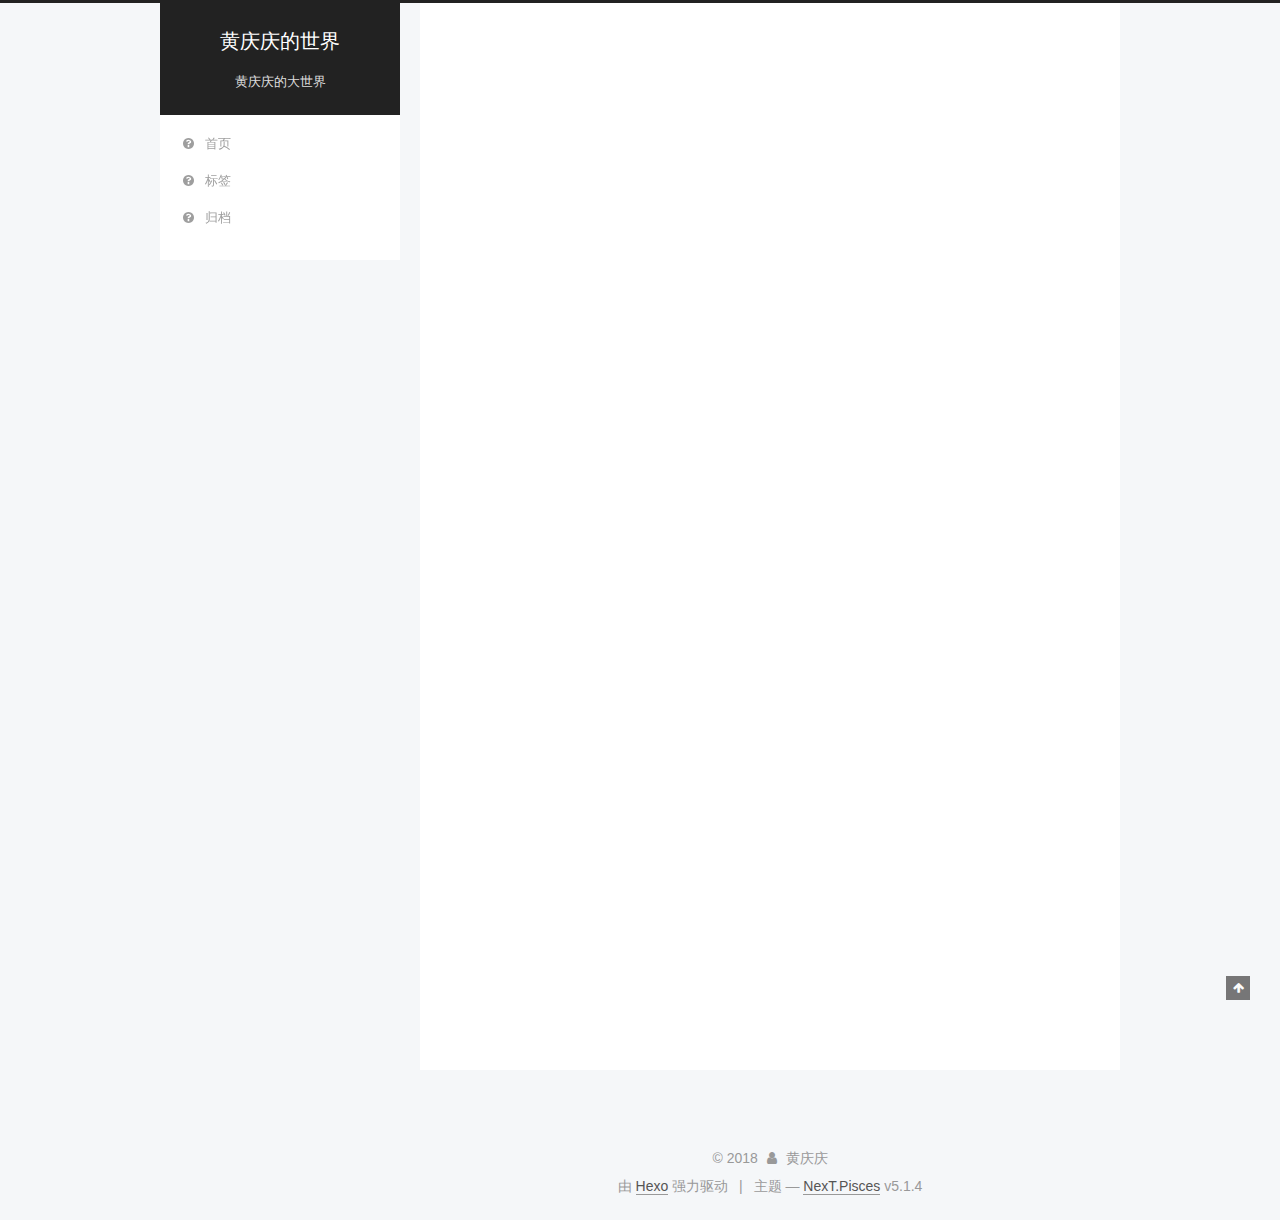
<file: index.html>
<!DOCTYPE html>



  


<html class="theme-next pisces use-motion" lang="zh-Hans">
<head>
  <meta charset="UTF-8"/>
<meta http-equiv="X-UA-Compatible" content="IE=edge" />
<meta name="viewport" content="width=device-width, initial-scale=1, maximum-scale=1"/>
<meta name="theme-color" content="#222">









<meta http-equiv="Cache-Control" content="no-transform" />
<meta http-equiv="Cache-Control" content="no-siteapp" />
















  
  
  <link href="/lib/fancybox/source/jquery.fancybox.css?v=2.1.5" rel="stylesheet" type="text/css" />







<link href="/lib/font-awesome/css/font-awesome.min.css?v=4.6.2" rel="stylesheet" type="text/css" />

<link href="/css/main.css?v=5.1.4" rel="stylesheet" type="text/css" />


  <link rel="apple-touch-icon" sizes="180x180" href="/images/apple-touch-icon-next.png?v=5.1.4">


  <link rel="icon" type="image/png" sizes="32x32" href="/images/favicon-32x32-next.png?v=5.1.4">


  <link rel="icon" type="image/png" sizes="16x16" href="/images/favicon-16x16-next.png?v=5.1.4">


  <link rel="mask-icon" href="/images/logo.svg?v=5.1.4" color="#222">





  <meta name="keywords" content="Hexo, NexT" />










<meta name="description" content="失败的人只有一种，那就是抵达成功之前放弃的人">
<meta property="og:type" content="website">
<meta property="og:title" content="黄庆庆的世界">
<meta property="og:url" content="http://yoursite.com/index.html">
<meta property="og:site_name" content="黄庆庆的世界">
<meta property="og:description" content="失败的人只有一种，那就是抵达成功之前放弃的人">
<meta property="og:locale" content="zh-Hans">
<meta name="twitter:card" content="summary">
<meta name="twitter:title" content="黄庆庆的世界">
<meta name="twitter:description" content="失败的人只有一种，那就是抵达成功之前放弃的人">



<script type="text/javascript" id="hexo.configurations">
  var NexT = window.NexT || {};
  var CONFIG = {
    root: '/',
    scheme: 'Pisces',
    version: '5.1.4',
    sidebar: {"position":"left","display":"post","offset":12,"b2t":false,"scrollpercent":false,"onmobile":false},
    fancybox: true,
    tabs: true,
    motion: {"enable":true,"async":false,"transition":{"post_block":"fadeIn","post_header":"slideDownIn","post_body":"slideDownIn","coll_header":"slideLeftIn","sidebar":"slideUpIn"}},
    duoshuo: {
      userId: '0',
      author: '博主'
    },
    algolia: {
      applicationID: '',
      apiKey: '',
      indexName: '',
      hits: {"per_page":10},
      labels: {"input_placeholder":"Search for Posts","hits_empty":"We didn't find any results for the search: ${query}","hits_stats":"${hits} results found in ${time} ms"}
    }
  };
</script>



  <link rel="canonical" href="http://yoursite.com/"/>





  <title>黄庆庆的世界</title>
  








</head>

<body itemscope itemtype="http://schema.org/WebPage" lang="zh-Hans">

  
  
    
  

  <div class="container sidebar-position-left 
  page-home">
    <div class="headband"></div>

    <header id="header" class="header" itemscope itemtype="http://schema.org/WPHeader">
      <div class="header-inner"><div class="site-brand-wrapper">
  <div class="site-meta ">
    

    <div class="custom-logo-site-title">
      <a href="/"  class="brand" rel="start">
        <span class="logo-line-before"><i></i></span>
        <span class="site-title">黄庆庆的世界</span>
        <span class="logo-line-after"><i></i></span>
      </a>
    </div>
      
        <p class="site-subtitle">黄庆庆的大世界</p>
      
  </div>

  <div class="site-nav-toggle">
    <button>
      <span class="btn-bar"></span>
      <span class="btn-bar"></span>
      <span class="btn-bar"></span>
    </button>
  </div>
</div>

<nav class="site-nav">
  

  
    <ul id="menu" class="menu">
      
        
        <li class="menu-item menu-item-home">
          <a href="/" rel="section">
            
              <i class="menu-item-icon fa fa-fw fa-question-circle"></i> <br />
            
            首页
          </a>
        </li>
      
        
        <li class="menu-item menu-item-tags">
          <a href="/tags" rel="section">
            
              <i class="menu-item-icon fa fa-fw fa-question-circle"></i> <br />
            
            标签
          </a>
        </li>
      
        
        <li class="menu-item menu-item-archives">
          <a href="/archives" rel="section">
            
              <i class="menu-item-icon fa fa-fw fa-question-circle"></i> <br />
            
            归档
          </a>
        </li>
      

      
    </ul>
  

  
</nav>



 </div>
    </header>

    <main id="main" class="main">
      <div class="main-inner">
        <div class="content-wrap">
          <div id="content" class="content">
            
  <section id="posts" class="posts-expand">
    
      

  

  
  
  

  <article class="post post-type-normal" itemscope itemtype="http://schema.org/Article">
  
  
  
  <div class="post-block">
    <link itemprop="mainEntityOfPage" href="http://yoursite.com/2018/10/06/hello-world/">

    <span hidden itemprop="author" itemscope itemtype="http://schema.org/Person">
      <meta itemprop="name" content="黄庆庆">
      <meta itemprop="description" content="">
      <meta itemprop="image" content="/images/avatar.gif">
    </span>

    <span hidden itemprop="publisher" itemscope itemtype="http://schema.org/Organization">
      <meta itemprop="name" content="黄庆庆的世界">
    </span>

    
      <header class="post-header">

        
        
          <h1 class="post-title" itemprop="name headline">
                
                <a class="post-title-link" href="/2018/10/06/hello-world/" itemprop="url">Hello World</a></h1>
        

        <div class="post-meta">
          <span class="post-time">
            
              <span class="post-meta-item-icon">
                <i class="fa fa-calendar-o"></i>
              </span>
              
                <span class="post-meta-item-text">发表于</span>
              
              <time title="创建于" itemprop="dateCreated datePublished" datetime="2018-10-06T19:44:03+08:00">
                2018-10-06
              </time>
            

            

            
          </span>

          

          
            
          

          
          

          

          

          

        </div>
      </header>
    

    
    
    
    <div class="post-body" itemprop="articleBody">

      
      

      
        
          
            <p>Welcome to <a href="https://hexo.io/" target="_blank" rel="noopener">Hexo</a>! This is your very first post. Check <a href="https://hexo.io/docs/" target="_blank" rel="noopener">documentation</a> for more info. If you get any problems when using Hexo, you can find the answer in <a href="https://hexo.io/docs/troubleshooting.html" target="_blank" rel="noopener">troubleshooting</a> or you can ask me on <a href="https://github.com/hexojs/hexo/issues" target="_blank" rel="noopener">GitHub</a>.</p>
<h2 id="Quick-Start"><a href="#Quick-Start" class="headerlink" title="Quick Start"></a>Quick Start</h2><h3 id="Create-a-new-post"><a href="#Create-a-new-post" class="headerlink" title="Create a new post"></a>Create a new post</h3><figure class="highlight bash"><table><tr><td class="gutter"><pre><span class="line">1</span><br></pre></td><td class="code"><pre><span class="line">$ hexo new <span class="string">"My New Post"</span></span><br></pre></td></tr></table></figure>
<p>More info: <a href="https://hexo.io/docs/writing.html" target="_blank" rel="noopener">Writing</a></p>
<h3 id="Run-server"><a href="#Run-server" class="headerlink" title="Run server"></a>Run server</h3><figure class="highlight bash"><table><tr><td class="gutter"><pre><span class="line">1</span><br></pre></td><td class="code"><pre><span class="line">$ hexo server</span><br></pre></td></tr></table></figure>
<p>More info: <a href="https://hexo.io/docs/server.html" target="_blank" rel="noopener">Server</a></p>
<h3 id="Generate-static-files"><a href="#Generate-static-files" class="headerlink" title="Generate static files"></a>Generate static files</h3><figure class="highlight bash"><table><tr><td class="gutter"><pre><span class="line">1</span><br></pre></td><td class="code"><pre><span class="line">$ hexo generate</span><br></pre></td></tr></table></figure>
<p>More info: <a href="https://hexo.io/docs/generating.html" target="_blank" rel="noopener">Generating</a></p>
<h3 id="Deploy-to-remote-sites"><a href="#Deploy-to-remote-sites" class="headerlink" title="Deploy to remote sites"></a>Deploy to remote sites</h3><figure class="highlight bash"><table><tr><td class="gutter"><pre><span class="line">1</span><br></pre></td><td class="code"><pre><span class="line">$ hexo deploy</span><br></pre></td></tr></table></figure>
<p>More info: <a href="https://hexo.io/docs/deployment.html" target="_blank" rel="noopener">Deployment</a></p>

          
        
      
    </div>
    
    
    

    

    

    

    <footer class="post-footer">
      

      

      

      
      
        <div class="post-eof"></div>
      
    </footer>
  </div>
  
  
  
  </article>


    
  </section>

  


          </div>
          


          

        </div>
        
          
  
  <div class="sidebar-toggle">
    <div class="sidebar-toggle-line-wrap">
      <span class="sidebar-toggle-line sidebar-toggle-line-first"></span>
      <span class="sidebar-toggle-line sidebar-toggle-line-middle"></span>
      <span class="sidebar-toggle-line sidebar-toggle-line-last"></span>
    </div>
  </div>

  <aside id="sidebar" class="sidebar">
    
    <div class="sidebar-inner">

      

      

      <section class="site-overview-wrap sidebar-panel sidebar-panel-active">
        <div class="site-overview">
          <div class="site-author motion-element" itemprop="author" itemscope itemtype="http://schema.org/Person">
            
              <p class="site-author-name" itemprop="name">黄庆庆</p>
              <p class="site-description motion-element" itemprop="description">失败的人只有一种，那就是抵达成功之前放弃的人</p>
          </div>

          <nav class="site-state motion-element">

            
              <div class="site-state-item site-state-posts">
              
                <a href="/archives">
              
                  <span class="site-state-item-count">1</span>
                  <span class="site-state-item-name">日志</span>
                </a>
              </div>
            

            

            

          </nav>

          

          

          
          

          
          

          

        </div>
      </section>

      

      

    </div>
  </aside>


        
      </div>
    </main>

    <footer id="footer" class="footer">
      <div class="footer-inner">
        <div class="copyright">&copy; <span itemprop="copyrightYear">2018</span>
  <span class="with-love">
    <i class="fa fa-user"></i>
  </span>
  <span class="author" itemprop="copyrightHolder">黄庆庆</span>

  
</div>


  <div class="powered-by">由 <a class="theme-link" target="_blank" href="https://hexo.io">Hexo</a> 强力驱动</div>



  <span class="post-meta-divider">|</span>



  <div class="theme-info">主题 &mdash; <a class="theme-link" target="_blank" href="https://github.com/iissnan/hexo-theme-next">NexT.Pisces</a> v5.1.4</div>




        







        
      </div>
    </footer>

    
      <div class="back-to-top">
        <i class="fa fa-arrow-up"></i>
        
      </div>
    

    

  </div>

  

<script type="text/javascript">
  if (Object.prototype.toString.call(window.Promise) !== '[object Function]') {
    window.Promise = null;
  }
</script>









  












  
  
    <script type="text/javascript" src="/lib/jquery/index.js?v=2.1.3"></script>
  

  
  
    <script type="text/javascript" src="/lib/fastclick/lib/fastclick.min.js?v=1.0.6"></script>
  

  
  
    <script type="text/javascript" src="/lib/jquery_lazyload/jquery.lazyload.js?v=1.9.7"></script>
  

  
  
    <script type="text/javascript" src="/lib/velocity/velocity.min.js?v=1.2.1"></script>
  

  
  
    <script type="text/javascript" src="/lib/velocity/velocity.ui.min.js?v=1.2.1"></script>
  

  
  
    <script type="text/javascript" src="/lib/fancybox/source/jquery.fancybox.pack.js?v=2.1.5"></script>
  


  


  <script type="text/javascript" src="/js/src/utils.js?v=5.1.4"></script>

  <script type="text/javascript" src="/js/src/motion.js?v=5.1.4"></script>



  
  


  <script type="text/javascript" src="/js/src/affix.js?v=5.1.4"></script>

  <script type="text/javascript" src="/js/src/schemes/pisces.js?v=5.1.4"></script>



  

  


  <script type="text/javascript" src="/js/src/bootstrap.js?v=5.1.4"></script>



  


  




	





  





  












  





  

  

  

  
  

  

  

  

</body>
</html>
</file>
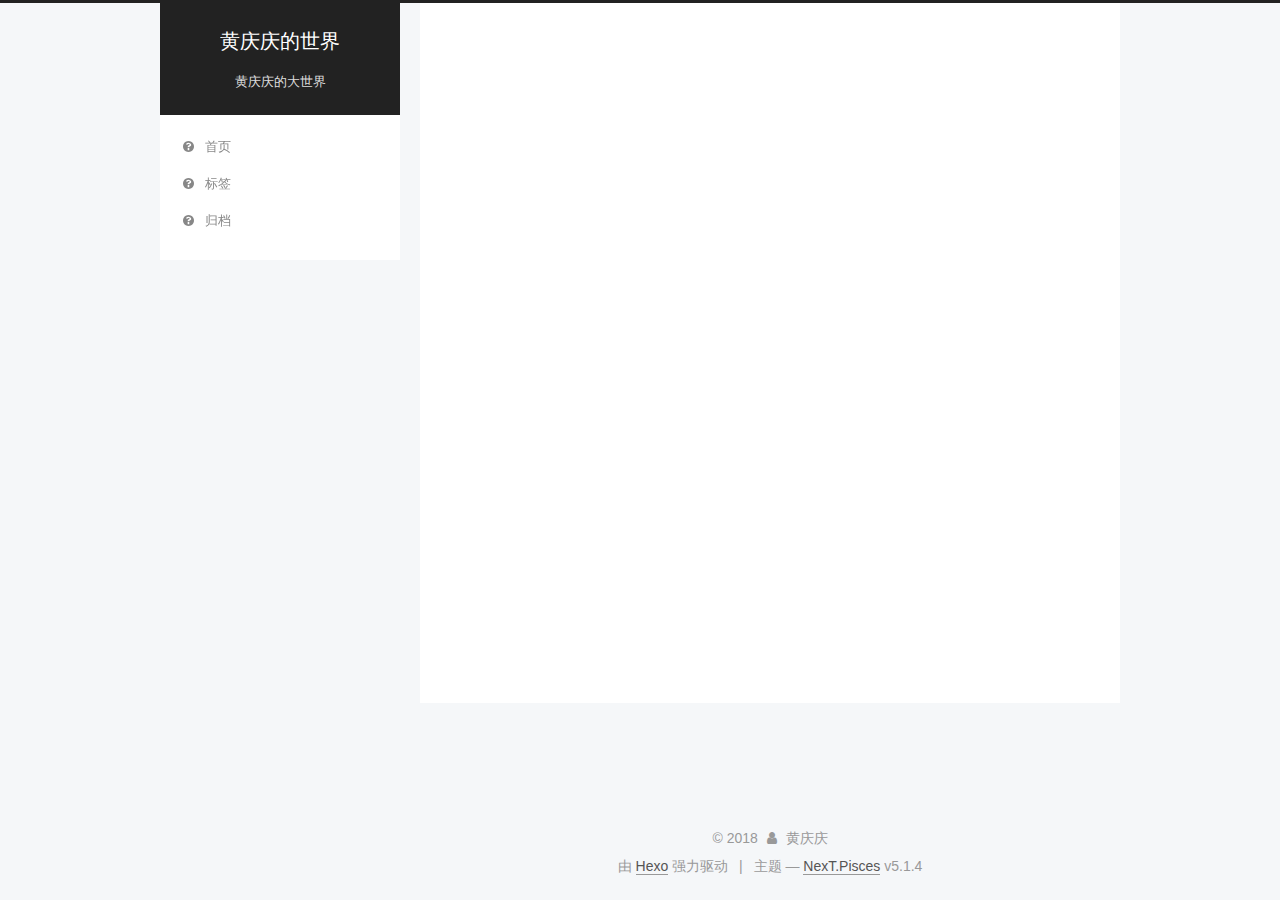
<file: archives/index.html>
<!DOCTYPE html>



  


<html class="theme-next pisces use-motion" lang="zh-Hans">
<head>
  <meta charset="UTF-8"/>
<meta http-equiv="X-UA-Compatible" content="IE=edge" />
<meta name="viewport" content="width=device-width, initial-scale=1, maximum-scale=1"/>
<meta name="theme-color" content="#222">









<meta http-equiv="Cache-Control" content="no-transform" />
<meta http-equiv="Cache-Control" content="no-siteapp" />
















  
  
  <link href="/lib/fancybox/source/jquery.fancybox.css?v=2.1.5" rel="stylesheet" type="text/css" />







<link href="/lib/font-awesome/css/font-awesome.min.css?v=4.6.2" rel="stylesheet" type="text/css" />

<link href="/css/main.css?v=5.1.4" rel="stylesheet" type="text/css" />


  <link rel="apple-touch-icon" sizes="180x180" href="/images/apple-touch-icon-next.png?v=5.1.4">


  <link rel="icon" type="image/png" sizes="32x32" href="/images/favicon-32x32-next.png?v=5.1.4">


  <link rel="icon" type="image/png" sizes="16x16" href="/images/favicon-16x16-next.png?v=5.1.4">


  <link rel="mask-icon" href="/images/logo.svg?v=5.1.4" color="#222">





  <meta name="keywords" content="Hexo, NexT" />










<meta name="description" content="失败的人只有一种，那就是抵达成功之前放弃的人">
<meta property="og:type" content="website">
<meta property="og:title" content="黄庆庆的世界">
<meta property="og:url" content="http://yoursite.com/archives/index.html">
<meta property="og:site_name" content="黄庆庆的世界">
<meta property="og:description" content="失败的人只有一种，那就是抵达成功之前放弃的人">
<meta property="og:locale" content="zh-Hans">
<meta name="twitter:card" content="summary">
<meta name="twitter:title" content="黄庆庆的世界">
<meta name="twitter:description" content="失败的人只有一种，那就是抵达成功之前放弃的人">



<script type="text/javascript" id="hexo.configurations">
  var NexT = window.NexT || {};
  var CONFIG = {
    root: '/',
    scheme: 'Pisces',
    version: '5.1.4',
    sidebar: {"position":"left","display":"post","offset":12,"b2t":false,"scrollpercent":false,"onmobile":false},
    fancybox: true,
    tabs: true,
    motion: {"enable":true,"async":false,"transition":{"post_block":"fadeIn","post_header":"slideDownIn","post_body":"slideDownIn","coll_header":"slideLeftIn","sidebar":"slideUpIn"}},
    duoshuo: {
      userId: '0',
      author: '博主'
    },
    algolia: {
      applicationID: '',
      apiKey: '',
      indexName: '',
      hits: {"per_page":10},
      labels: {"input_placeholder":"Search for Posts","hits_empty":"We didn't find any results for the search: ${query}","hits_stats":"${hits} results found in ${time} ms"}
    }
  };
</script>



  <link rel="canonical" href="http://yoursite.com/archives/"/>





  <title>归档 | 黄庆庆的世界</title>
  








</head>

<body itemscope itemtype="http://schema.org/WebPage" lang="zh-Hans">

  
  
    
  

  <div class="container sidebar-position-left page-archive">
    <div class="headband"></div>

    <header id="header" class="header" itemscope itemtype="http://schema.org/WPHeader">
      <div class="header-inner"><div class="site-brand-wrapper">
  <div class="site-meta ">
    

    <div class="custom-logo-site-title">
      <a href="/"  class="brand" rel="start">
        <span class="logo-line-before"><i></i></span>
        <span class="site-title">黄庆庆的世界</span>
        <span class="logo-line-after"><i></i></span>
      </a>
    </div>
      
        <p class="site-subtitle">黄庆庆的大世界</p>
      
  </div>

  <div class="site-nav-toggle">
    <button>
      <span class="btn-bar"></span>
      <span class="btn-bar"></span>
      <span class="btn-bar"></span>
    </button>
  </div>
</div>

<nav class="site-nav">
  

  
    <ul id="menu" class="menu">
      
        
        <li class="menu-item menu-item-home">
          <a href="/" rel="section">
            
              <i class="menu-item-icon fa fa-fw fa-question-circle"></i> <br />
            
            首页
          </a>
        </li>
      
        
        <li class="menu-item menu-item-tags">
          <a href="/tags" rel="section">
            
              <i class="menu-item-icon fa fa-fw fa-question-circle"></i> <br />
            
            标签
          </a>
        </li>
      
        
        <li class="menu-item menu-item-archives">
          <a href="/archives" rel="section">
            
              <i class="menu-item-icon fa fa-fw fa-question-circle"></i> <br />
            
            归档
          </a>
        </li>
      

      
    </ul>
  

  
</nav>



 </div>
    </header>

    <main id="main" class="main">
      <div class="main-inner">
        <div class="content-wrap">
          <div id="content" class="content">
            

  
  
  
  <div class="post-block archive">
    <div id="posts" class="posts-collapse">
      <span class="archive-move-on"></span>

      <span class="archive-page-counter">
        
        
        
          
        
        嗯..! 目前共计 1 篇日志。 继续努力。
      </span>

      

        
        
        

        
          
          <div class="collection-title">
            <h1 class="archive-year" id="archive-year-2018">2018</h1>
          </div>
        
        

        

  <article class="post post-type-normal" itemscope itemtype="http://schema.org/Article">
    <header class="post-header">

      <h2 class="post-title">
        
            <a class="post-title-link" href="/2018/10/06/hello-world/" itemprop="url">
              
                <span itemprop="name">Hello World</span>
              
            </a>
        
      </h2>

      <div class="post-meta">
        <time class="post-time" itemprop="dateCreated"
              datetime="2018-10-06T19:44:03+08:00"
              content="2018-10-06" >
          10-06
        </time>
      </div>

    </header>
  </article>



      

    </div>
  </div>
  
  
  

  



          </div>
          


          

        </div>
        
          
  
  <div class="sidebar-toggle">
    <div class="sidebar-toggle-line-wrap">
      <span class="sidebar-toggle-line sidebar-toggle-line-first"></span>
      <span class="sidebar-toggle-line sidebar-toggle-line-middle"></span>
      <span class="sidebar-toggle-line sidebar-toggle-line-last"></span>
    </div>
  </div>

  <aside id="sidebar" class="sidebar">
    
    <div class="sidebar-inner">

      

      

      <section class="site-overview-wrap sidebar-panel sidebar-panel-active">
        <div class="site-overview">
          <div class="site-author motion-element" itemprop="author" itemscope itemtype="http://schema.org/Person">
            
              <p class="site-author-name" itemprop="name">黄庆庆</p>
              <p class="site-description motion-element" itemprop="description">失败的人只有一种，那就是抵达成功之前放弃的人</p>
          </div>

          <nav class="site-state motion-element">

            
              <div class="site-state-item site-state-posts">
              
                <a href="/archives">
              
                  <span class="site-state-item-count">1</span>
                  <span class="site-state-item-name">日志</span>
                </a>
              </div>
            

            

            

          </nav>

          

          

          
          

          
          

          

        </div>
      </section>

      

      

    </div>
  </aside>


        
      </div>
    </main>

    <footer id="footer" class="footer">
      <div class="footer-inner">
        <div class="copyright">&copy; <span itemprop="copyrightYear">2018</span>
  <span class="with-love">
    <i class="fa fa-user"></i>
  </span>
  <span class="author" itemprop="copyrightHolder">黄庆庆</span>

  
</div>


  <div class="powered-by">由 <a class="theme-link" target="_blank" href="https://hexo.io">Hexo</a> 强力驱动</div>



  <span class="post-meta-divider">|</span>



  <div class="theme-info">主题 &mdash; <a class="theme-link" target="_blank" href="https://github.com/iissnan/hexo-theme-next">NexT.Pisces</a> v5.1.4</div>




        







        
      </div>
    </footer>

    
      <div class="back-to-top">
        <i class="fa fa-arrow-up"></i>
        
      </div>
    

    

  </div>

  

<script type="text/javascript">
  if (Object.prototype.toString.call(window.Promise) !== '[object Function]') {
    window.Promise = null;
  }
</script>









  












  
  
    <script type="text/javascript" src="/lib/jquery/index.js?v=2.1.3"></script>
  

  
  
    <script type="text/javascript" src="/lib/fastclick/lib/fastclick.min.js?v=1.0.6"></script>
  

  
  
    <script type="text/javascript" src="/lib/jquery_lazyload/jquery.lazyload.js?v=1.9.7"></script>
  

  
  
    <script type="text/javascript" src="/lib/velocity/velocity.min.js?v=1.2.1"></script>
  

  
  
    <script type="text/javascript" src="/lib/velocity/velocity.ui.min.js?v=1.2.1"></script>
  

  
  
    <script type="text/javascript" src="/lib/fancybox/source/jquery.fancybox.pack.js?v=2.1.5"></script>
  


  


  <script type="text/javascript" src="/js/src/utils.js?v=5.1.4"></script>

  <script type="text/javascript" src="/js/src/motion.js?v=5.1.4"></script>



  
  


  <script type="text/javascript" src="/js/src/affix.js?v=5.1.4"></script>

  <script type="text/javascript" src="/js/src/schemes/pisces.js?v=5.1.4"></script>



  

  


  <script type="text/javascript" src="/js/src/bootstrap.js?v=5.1.4"></script>



  


  




	





  





  












  





  

  

  

  
  

  

  

  

</body>
</html>
</file>
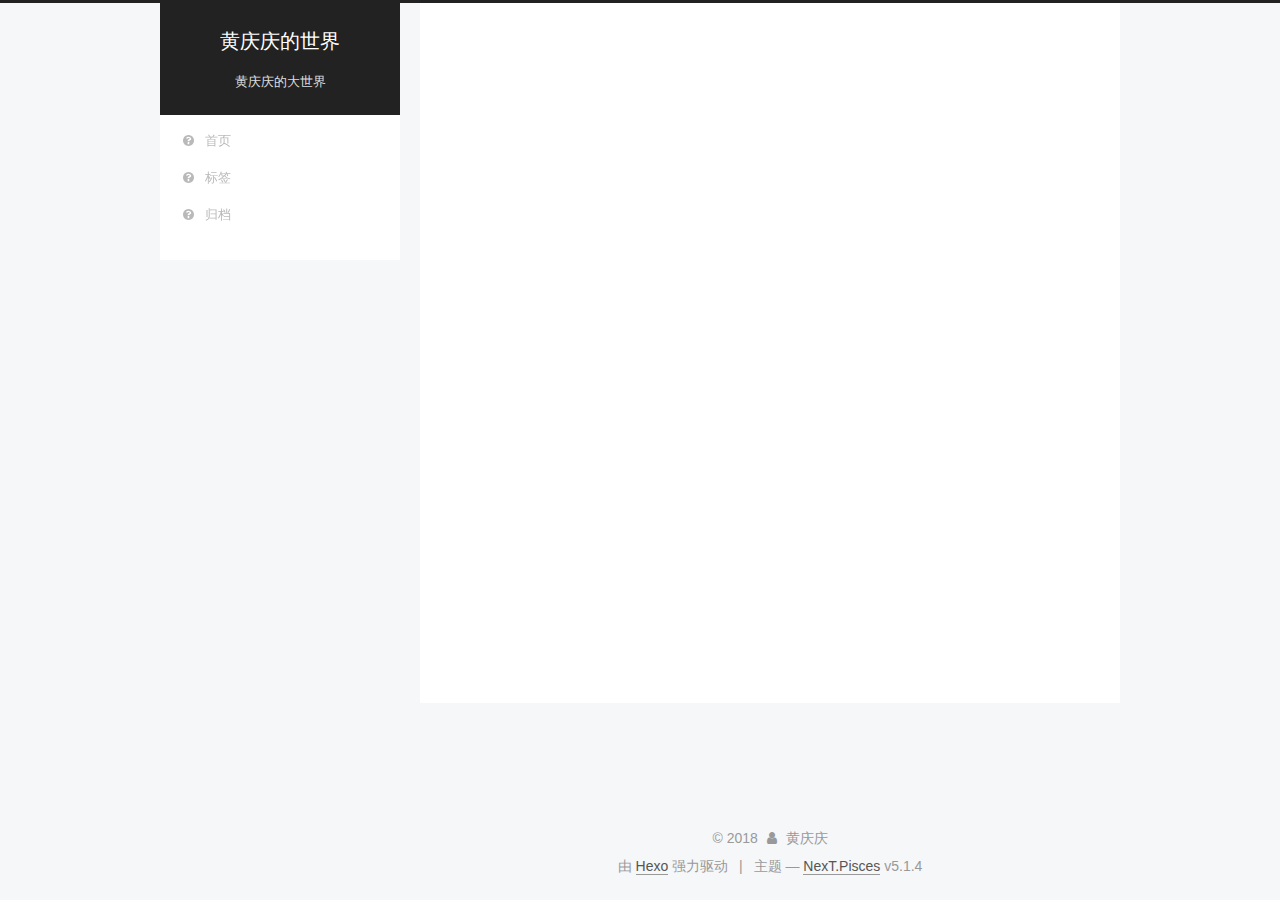
<file: archives/2018/index.html>
<!DOCTYPE html>



  


<html class="theme-next pisces use-motion" lang="zh-Hans">
<head>
  <meta charset="UTF-8"/>
<meta http-equiv="X-UA-Compatible" content="IE=edge" />
<meta name="viewport" content="width=device-width, initial-scale=1, maximum-scale=1"/>
<meta name="theme-color" content="#222">









<meta http-equiv="Cache-Control" content="no-transform" />
<meta http-equiv="Cache-Control" content="no-siteapp" />
















  
  
  <link href="/lib/fancybox/source/jquery.fancybox.css?v=2.1.5" rel="stylesheet" type="text/css" />







<link href="/lib/font-awesome/css/font-awesome.min.css?v=4.6.2" rel="stylesheet" type="text/css" />

<link href="/css/main.css?v=5.1.4" rel="stylesheet" type="text/css" />


  <link rel="apple-touch-icon" sizes="180x180" href="/images/apple-touch-icon-next.png?v=5.1.4">


  <link rel="icon" type="image/png" sizes="32x32" href="/images/favicon-32x32-next.png?v=5.1.4">


  <link rel="icon" type="image/png" sizes="16x16" href="/images/favicon-16x16-next.png?v=5.1.4">


  <link rel="mask-icon" href="/images/logo.svg?v=5.1.4" color="#222">





  <meta name="keywords" content="Hexo, NexT" />










<meta name="description" content="失败的人只有一种，那就是抵达成功之前放弃的人">
<meta property="og:type" content="website">
<meta property="og:title" content="黄庆庆的世界">
<meta property="og:url" content="http://yoursite.com/archives/2018/index.html">
<meta property="og:site_name" content="黄庆庆的世界">
<meta property="og:description" content="失败的人只有一种，那就是抵达成功之前放弃的人">
<meta property="og:locale" content="zh-Hans">
<meta name="twitter:card" content="summary">
<meta name="twitter:title" content="黄庆庆的世界">
<meta name="twitter:description" content="失败的人只有一种，那就是抵达成功之前放弃的人">



<script type="text/javascript" id="hexo.configurations">
  var NexT = window.NexT || {};
  var CONFIG = {
    root: '/',
    scheme: 'Pisces',
    version: '5.1.4',
    sidebar: {"position":"left","display":"post","offset":12,"b2t":false,"scrollpercent":false,"onmobile":false},
    fancybox: true,
    tabs: true,
    motion: {"enable":true,"async":false,"transition":{"post_block":"fadeIn","post_header":"slideDownIn","post_body":"slideDownIn","coll_header":"slideLeftIn","sidebar":"slideUpIn"}},
    duoshuo: {
      userId: '0',
      author: '博主'
    },
    algolia: {
      applicationID: '',
      apiKey: '',
      indexName: '',
      hits: {"per_page":10},
      labels: {"input_placeholder":"Search for Posts","hits_empty":"We didn't find any results for the search: ${query}","hits_stats":"${hits} results found in ${time} ms"}
    }
  };
</script>



  <link rel="canonical" href="http://yoursite.com/archives/2018/"/>





  <title>归档 | 黄庆庆的世界</title>
  








</head>

<body itemscope itemtype="http://schema.org/WebPage" lang="zh-Hans">

  
  
    
  

  <div class="container sidebar-position-left page-archive">
    <div class="headband"></div>

    <header id="header" class="header" itemscope itemtype="http://schema.org/WPHeader">
      <div class="header-inner"><div class="site-brand-wrapper">
  <div class="site-meta ">
    

    <div class="custom-logo-site-title">
      <a href="/"  class="brand" rel="start">
        <span class="logo-line-before"><i></i></span>
        <span class="site-title">黄庆庆的世界</span>
        <span class="logo-line-after"><i></i></span>
      </a>
    </div>
      
        <p class="site-subtitle">黄庆庆的大世界</p>
      
  </div>

  <div class="site-nav-toggle">
    <button>
      <span class="btn-bar"></span>
      <span class="btn-bar"></span>
      <span class="btn-bar"></span>
    </button>
  </div>
</div>

<nav class="site-nav">
  

  
    <ul id="menu" class="menu">
      
        
        <li class="menu-item menu-item-home">
          <a href="/" rel="section">
            
              <i class="menu-item-icon fa fa-fw fa-question-circle"></i> <br />
            
            首页
          </a>
        </li>
      
        
        <li class="menu-item menu-item-tags">
          <a href="/tags" rel="section">
            
              <i class="menu-item-icon fa fa-fw fa-question-circle"></i> <br />
            
            标签
          </a>
        </li>
      
        
        <li class="menu-item menu-item-archives">
          <a href="/archives" rel="section">
            
              <i class="menu-item-icon fa fa-fw fa-question-circle"></i> <br />
            
            归档
          </a>
        </li>
      

      
    </ul>
  

  
</nav>



 </div>
    </header>

    <main id="main" class="main">
      <div class="main-inner">
        <div class="content-wrap">
          <div id="content" class="content">
            

  
  
  
  <div class="post-block archive">
    <div id="posts" class="posts-collapse">
      <span class="archive-move-on"></span>

      <span class="archive-page-counter">
        
        
        
          
        
        嗯..! 目前共计 1 篇日志。 继续努力。
      </span>

      

        
        
        

        
          
          <div class="collection-title">
            <h1 class="archive-year" id="archive-year-2018">2018</h1>
          </div>
        
        

        

  <article class="post post-type-normal" itemscope itemtype="http://schema.org/Article">
    <header class="post-header">

      <h2 class="post-title">
        
            <a class="post-title-link" href="/2018/10/06/hello-world/" itemprop="url">
              
                <span itemprop="name">Hello World</span>
              
            </a>
        
      </h2>

      <div class="post-meta">
        <time class="post-time" itemprop="dateCreated"
              datetime="2018-10-06T19:44:03+08:00"
              content="2018-10-06" >
          10-06
        </time>
      </div>

    </header>
  </article>



      

    </div>
  </div>
  
  
  

  



          </div>
          


          

        </div>
        
          
  
  <div class="sidebar-toggle">
    <div class="sidebar-toggle-line-wrap">
      <span class="sidebar-toggle-line sidebar-toggle-line-first"></span>
      <span class="sidebar-toggle-line sidebar-toggle-line-middle"></span>
      <span class="sidebar-toggle-line sidebar-toggle-line-last"></span>
    </div>
  </div>

  <aside id="sidebar" class="sidebar">
    
    <div class="sidebar-inner">

      

      

      <section class="site-overview-wrap sidebar-panel sidebar-panel-active">
        <div class="site-overview">
          <div class="site-author motion-element" itemprop="author" itemscope itemtype="http://schema.org/Person">
            
              <p class="site-author-name" itemprop="name">黄庆庆</p>
              <p class="site-description motion-element" itemprop="description">失败的人只有一种，那就是抵达成功之前放弃的人</p>
          </div>

          <nav class="site-state motion-element">

            
              <div class="site-state-item site-state-posts">
              
                <a href="/archives">
              
                  <span class="site-state-item-count">1</span>
                  <span class="site-state-item-name">日志</span>
                </a>
              </div>
            

            

            

          </nav>

          

          

          
          

          
          

          

        </div>
      </section>

      

      

    </div>
  </aside>


        
      </div>
    </main>

    <footer id="footer" class="footer">
      <div class="footer-inner">
        <div class="copyright">&copy; <span itemprop="copyrightYear">2018</span>
  <span class="with-love">
    <i class="fa fa-user"></i>
  </span>
  <span class="author" itemprop="copyrightHolder">黄庆庆</span>

  
</div>


  <div class="powered-by">由 <a class="theme-link" target="_blank" href="https://hexo.io">Hexo</a> 强力驱动</div>



  <span class="post-meta-divider">|</span>



  <div class="theme-info">主题 &mdash; <a class="theme-link" target="_blank" href="https://github.com/iissnan/hexo-theme-next">NexT.Pisces</a> v5.1.4</div>




        







        
      </div>
    </footer>

    
      <div class="back-to-top">
        <i class="fa fa-arrow-up"></i>
        
      </div>
    

    

  </div>

  

<script type="text/javascript">
  if (Object.prototype.toString.call(window.Promise) !== '[object Function]') {
    window.Promise = null;
  }
</script>









  












  
  
    <script type="text/javascript" src="/lib/jquery/index.js?v=2.1.3"></script>
  

  
  
    <script type="text/javascript" src="/lib/fastclick/lib/fastclick.min.js?v=1.0.6"></script>
  

  
  
    <script type="text/javascript" src="/lib/jquery_lazyload/jquery.lazyload.js?v=1.9.7"></script>
  

  
  
    <script type="text/javascript" src="/lib/velocity/velocity.min.js?v=1.2.1"></script>
  

  
  
    <script type="text/javascript" src="/lib/velocity/velocity.ui.min.js?v=1.2.1"></script>
  

  
  
    <script type="text/javascript" src="/lib/fancybox/source/jquery.fancybox.pack.js?v=2.1.5"></script>
  


  


  <script type="text/javascript" src="/js/src/utils.js?v=5.1.4"></script>

  <script type="text/javascript" src="/js/src/motion.js?v=5.1.4"></script>



  
  


  <script type="text/javascript" src="/js/src/affix.js?v=5.1.4"></script>

  <script type="text/javascript" src="/js/src/schemes/pisces.js?v=5.1.4"></script>



  

  


  <script type="text/javascript" src="/js/src/bootstrap.js?v=5.1.4"></script>



  


  




	





  





  












  





  

  

  

  
  

  

  

  

</body>
</html>
</file>
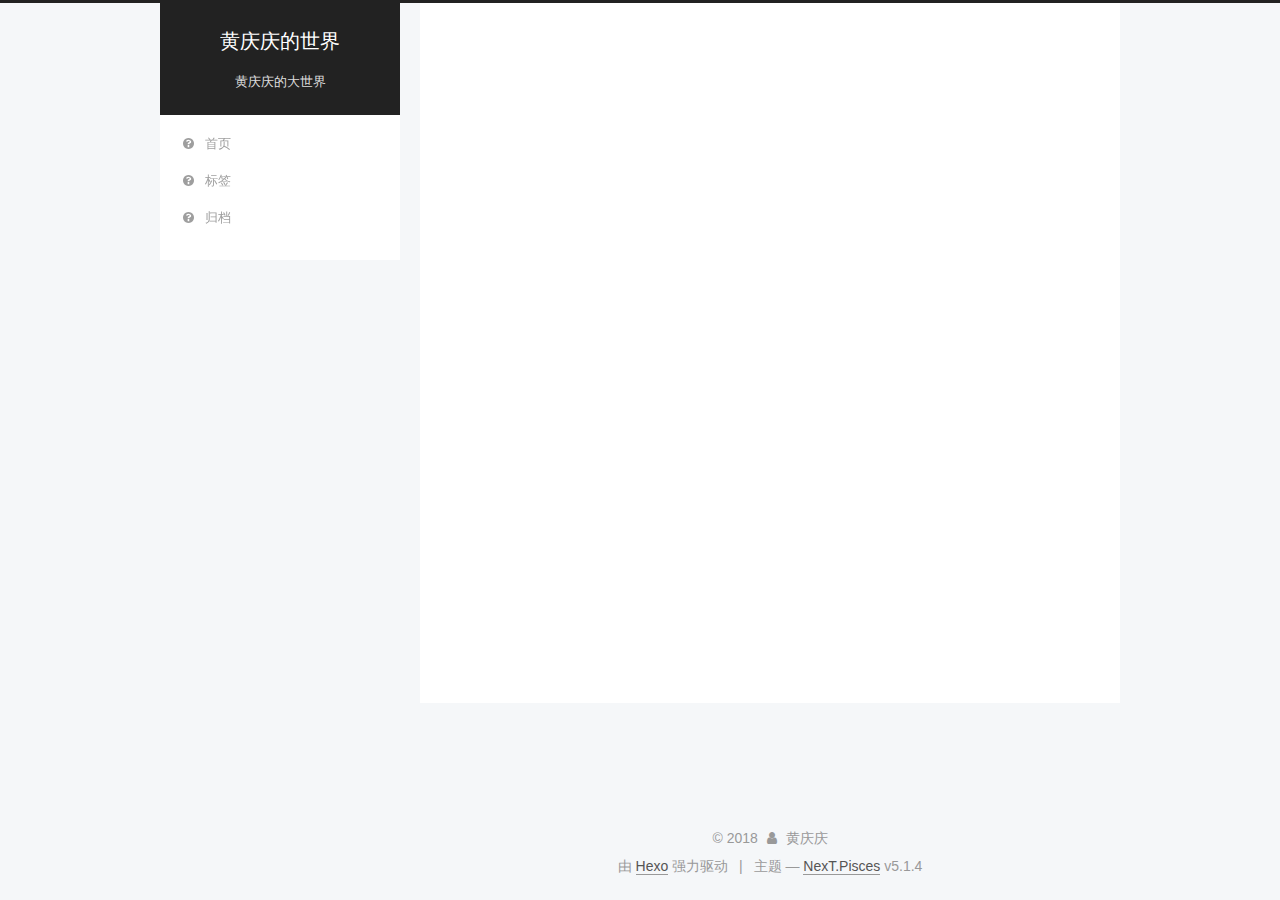
<file: archives/2018/10/index.html>
<!DOCTYPE html>



  


<html class="theme-next pisces use-motion" lang="zh-Hans">
<head>
  <meta charset="UTF-8"/>
<meta http-equiv="X-UA-Compatible" content="IE=edge" />
<meta name="viewport" content="width=device-width, initial-scale=1, maximum-scale=1"/>
<meta name="theme-color" content="#222">









<meta http-equiv="Cache-Control" content="no-transform" />
<meta http-equiv="Cache-Control" content="no-siteapp" />
















  
  
  <link href="/lib/fancybox/source/jquery.fancybox.css?v=2.1.5" rel="stylesheet" type="text/css" />







<link href="/lib/font-awesome/css/font-awesome.min.css?v=4.6.2" rel="stylesheet" type="text/css" />

<link href="/css/main.css?v=5.1.4" rel="stylesheet" type="text/css" />


  <link rel="apple-touch-icon" sizes="180x180" href="/images/apple-touch-icon-next.png?v=5.1.4">


  <link rel="icon" type="image/png" sizes="32x32" href="/images/favicon-32x32-next.png?v=5.1.4">


  <link rel="icon" type="image/png" sizes="16x16" href="/images/favicon-16x16-next.png?v=5.1.4">


  <link rel="mask-icon" href="/images/logo.svg?v=5.1.4" color="#222">





  <meta name="keywords" content="Hexo, NexT" />










<meta name="description" content="失败的人只有一种，那就是抵达成功之前放弃的人">
<meta property="og:type" content="website">
<meta property="og:title" content="黄庆庆的世界">
<meta property="og:url" content="http://yoursite.com/archives/2018/10/index.html">
<meta property="og:site_name" content="黄庆庆的世界">
<meta property="og:description" content="失败的人只有一种，那就是抵达成功之前放弃的人">
<meta property="og:locale" content="zh-Hans">
<meta name="twitter:card" content="summary">
<meta name="twitter:title" content="黄庆庆的世界">
<meta name="twitter:description" content="失败的人只有一种，那就是抵达成功之前放弃的人">



<script type="text/javascript" id="hexo.configurations">
  var NexT = window.NexT || {};
  var CONFIG = {
    root: '/',
    scheme: 'Pisces',
    version: '5.1.4',
    sidebar: {"position":"left","display":"post","offset":12,"b2t":false,"scrollpercent":false,"onmobile":false},
    fancybox: true,
    tabs: true,
    motion: {"enable":true,"async":false,"transition":{"post_block":"fadeIn","post_header":"slideDownIn","post_body":"slideDownIn","coll_header":"slideLeftIn","sidebar":"slideUpIn"}},
    duoshuo: {
      userId: '0',
      author: '博主'
    },
    algolia: {
      applicationID: '',
      apiKey: '',
      indexName: '',
      hits: {"per_page":10},
      labels: {"input_placeholder":"Search for Posts","hits_empty":"We didn't find any results for the search: ${query}","hits_stats":"${hits} results found in ${time} ms"}
    }
  };
</script>



  <link rel="canonical" href="http://yoursite.com/archives/2018/10/"/>





  <title>归档 | 黄庆庆的世界</title>
  








</head>

<body itemscope itemtype="http://schema.org/WebPage" lang="zh-Hans">

  
  
    
  

  <div class="container sidebar-position-left page-archive">
    <div class="headband"></div>

    <header id="header" class="header" itemscope itemtype="http://schema.org/WPHeader">
      <div class="header-inner"><div class="site-brand-wrapper">
  <div class="site-meta ">
    

    <div class="custom-logo-site-title">
      <a href="/"  class="brand" rel="start">
        <span class="logo-line-before"><i></i></span>
        <span class="site-title">黄庆庆的世界</span>
        <span class="logo-line-after"><i></i></span>
      </a>
    </div>
      
        <p class="site-subtitle">黄庆庆的大世界</p>
      
  </div>

  <div class="site-nav-toggle">
    <button>
      <span class="btn-bar"></span>
      <span class="btn-bar"></span>
      <span class="btn-bar"></span>
    </button>
  </div>
</div>

<nav class="site-nav">
  

  
    <ul id="menu" class="menu">
      
        
        <li class="menu-item menu-item-home">
          <a href="/" rel="section">
            
              <i class="menu-item-icon fa fa-fw fa-question-circle"></i> <br />
            
            首页
          </a>
        </li>
      
        
        <li class="menu-item menu-item-tags">
          <a href="/tags" rel="section">
            
              <i class="menu-item-icon fa fa-fw fa-question-circle"></i> <br />
            
            标签
          </a>
        </li>
      
        
        <li class="menu-item menu-item-archives">
          <a href="/archives" rel="section">
            
              <i class="menu-item-icon fa fa-fw fa-question-circle"></i> <br />
            
            归档
          </a>
        </li>
      

      
    </ul>
  

  
</nav>



 </div>
    </header>

    <main id="main" class="main">
      <div class="main-inner">
        <div class="content-wrap">
          <div id="content" class="content">
            

  
  
  
  <div class="post-block archive">
    <div id="posts" class="posts-collapse">
      <span class="archive-move-on"></span>

      <span class="archive-page-counter">
        
        
        
          
        
        嗯..! 目前共计 1 篇日志。 继续努力。
      </span>

      

        
        
        

        
          
          <div class="collection-title">
            <h1 class="archive-year" id="archive-year-2018">2018</h1>
          </div>
        
        

        

  <article class="post post-type-normal" itemscope itemtype="http://schema.org/Article">
    <header class="post-header">

      <h2 class="post-title">
        
            <a class="post-title-link" href="/2018/10/06/hello-world/" itemprop="url">
              
                <span itemprop="name">Hello World</span>
              
            </a>
        
      </h2>

      <div class="post-meta">
        <time class="post-time" itemprop="dateCreated"
              datetime="2018-10-06T19:44:03+08:00"
              content="2018-10-06" >
          10-06
        </time>
      </div>

    </header>
  </article>



      

    </div>
  </div>
  
  
  

  



          </div>
          


          

        </div>
        
          
  
  <div class="sidebar-toggle">
    <div class="sidebar-toggle-line-wrap">
      <span class="sidebar-toggle-line sidebar-toggle-line-first"></span>
      <span class="sidebar-toggle-line sidebar-toggle-line-middle"></span>
      <span class="sidebar-toggle-line sidebar-toggle-line-last"></span>
    </div>
  </div>

  <aside id="sidebar" class="sidebar">
    
    <div class="sidebar-inner">

      

      

      <section class="site-overview-wrap sidebar-panel sidebar-panel-active">
        <div class="site-overview">
          <div class="site-author motion-element" itemprop="author" itemscope itemtype="http://schema.org/Person">
            
              <p class="site-author-name" itemprop="name">黄庆庆</p>
              <p class="site-description motion-element" itemprop="description">失败的人只有一种，那就是抵达成功之前放弃的人</p>
          </div>

          <nav class="site-state motion-element">

            
              <div class="site-state-item site-state-posts">
              
                <a href="/archives">
              
                  <span class="site-state-item-count">1</span>
                  <span class="site-state-item-name">日志</span>
                </a>
              </div>
            

            

            

          </nav>

          

          

          
          

          
          

          

        </div>
      </section>

      

      

    </div>
  </aside>


        
      </div>
    </main>

    <footer id="footer" class="footer">
      <div class="footer-inner">
        <div class="copyright">&copy; <span itemprop="copyrightYear">2018</span>
  <span class="with-love">
    <i class="fa fa-user"></i>
  </span>
  <span class="author" itemprop="copyrightHolder">黄庆庆</span>

  
</div>


  <div class="powered-by">由 <a class="theme-link" target="_blank" href="https://hexo.io">Hexo</a> 强力驱动</div>



  <span class="post-meta-divider">|</span>



  <div class="theme-info">主题 &mdash; <a class="theme-link" target="_blank" href="https://github.com/iissnan/hexo-theme-next">NexT.Pisces</a> v5.1.4</div>




        







        
      </div>
    </footer>

    
      <div class="back-to-top">
        <i class="fa fa-arrow-up"></i>
        
      </div>
    

    

  </div>

  

<script type="text/javascript">
  if (Object.prototype.toString.call(window.Promise) !== '[object Function]') {
    window.Promise = null;
  }
</script>









  












  
  
    <script type="text/javascript" src="/lib/jquery/index.js?v=2.1.3"></script>
  

  
  
    <script type="text/javascript" src="/lib/fastclick/lib/fastclick.min.js?v=1.0.6"></script>
  

  
  
    <script type="text/javascript" src="/lib/jquery_lazyload/jquery.lazyload.js?v=1.9.7"></script>
  

  
  
    <script type="text/javascript" src="/lib/velocity/velocity.min.js?v=1.2.1"></script>
  

  
  
    <script type="text/javascript" src="/lib/velocity/velocity.ui.min.js?v=1.2.1"></script>
  

  
  
    <script type="text/javascript" src="/lib/fancybox/source/jquery.fancybox.pack.js?v=2.1.5"></script>
  


  


  <script type="text/javascript" src="/js/src/utils.js?v=5.1.4"></script>

  <script type="text/javascript" src="/js/src/motion.js?v=5.1.4"></script>



  
  


  <script type="text/javascript" src="/js/src/affix.js?v=5.1.4"></script>

  <script type="text/javascript" src="/js/src/schemes/pisces.js?v=5.1.4"></script>



  

  


  <script type="text/javascript" src="/js/src/bootstrap.js?v=5.1.4"></script>



  


  




	





  





  












  





  

  

  

  
  

  

  

  

</body>
</html>
</file>
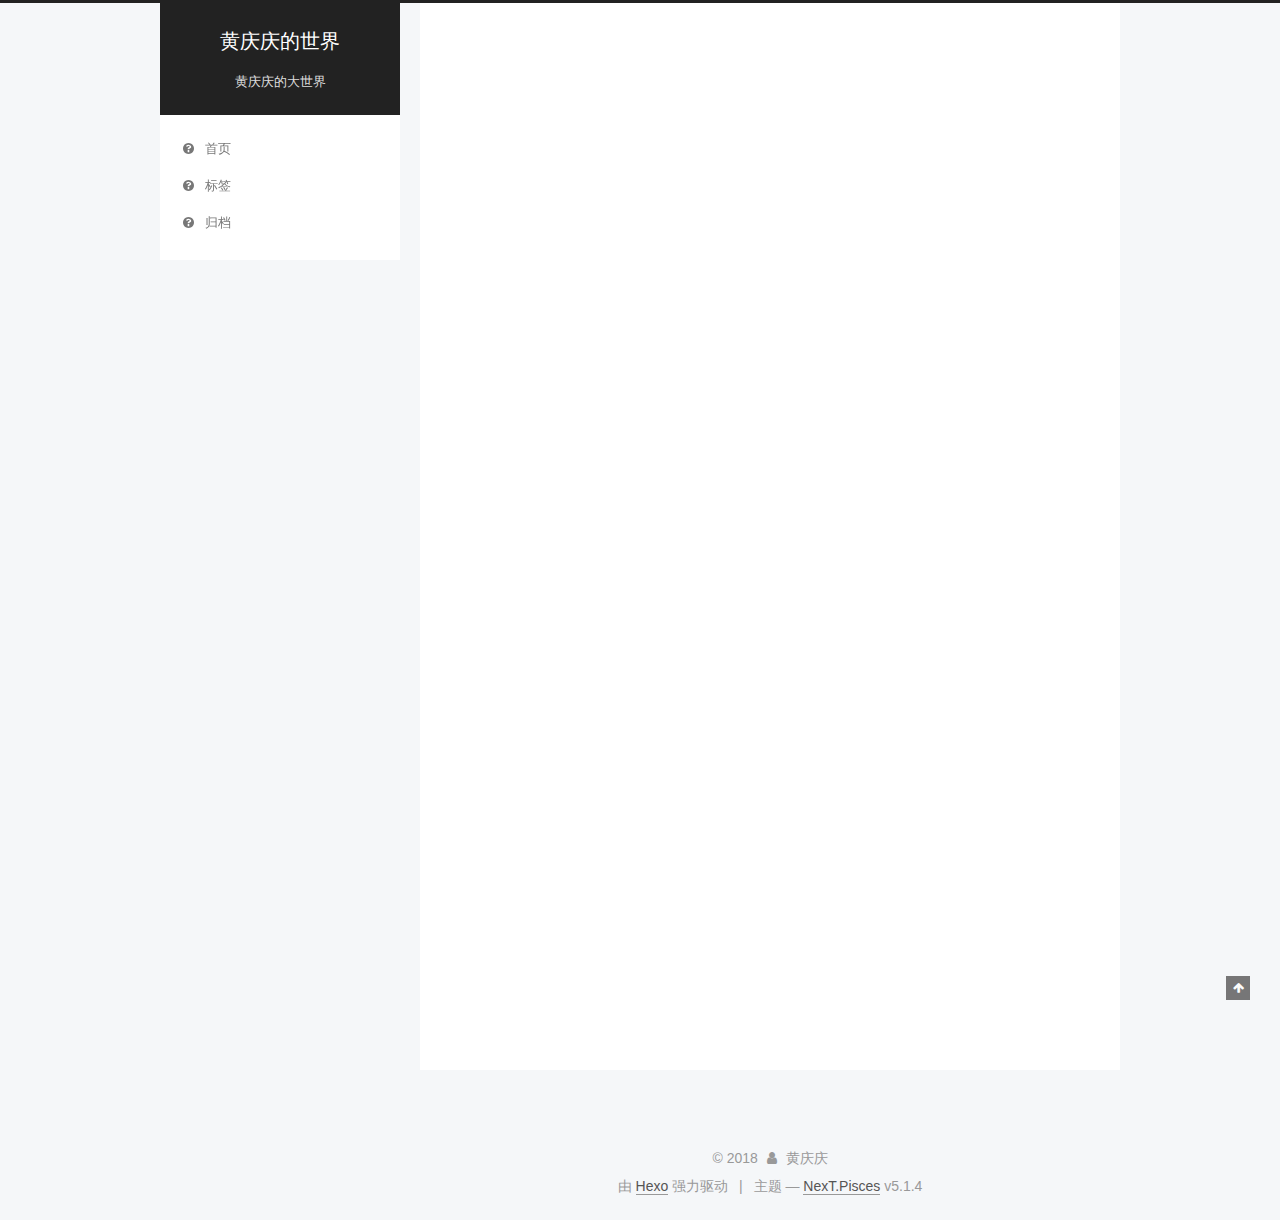
<file: 2018/10/06/hello-world/index.html>
<!DOCTYPE html>



  


<html class="theme-next pisces use-motion" lang="zh-Hans">
<head>
  <meta charset="UTF-8"/>
<meta http-equiv="X-UA-Compatible" content="IE=edge" />
<meta name="viewport" content="width=device-width, initial-scale=1, maximum-scale=1"/>
<meta name="theme-color" content="#222">









<meta http-equiv="Cache-Control" content="no-transform" />
<meta http-equiv="Cache-Control" content="no-siteapp" />
















  
  
  <link href="/lib/fancybox/source/jquery.fancybox.css?v=2.1.5" rel="stylesheet" type="text/css" />







<link href="/lib/font-awesome/css/font-awesome.min.css?v=4.6.2" rel="stylesheet" type="text/css" />

<link href="/css/main.css?v=5.1.4" rel="stylesheet" type="text/css" />


  <link rel="apple-touch-icon" sizes="180x180" href="/images/apple-touch-icon-next.png?v=5.1.4">


  <link rel="icon" type="image/png" sizes="32x32" href="/images/favicon-32x32-next.png?v=5.1.4">


  <link rel="icon" type="image/png" sizes="16x16" href="/images/favicon-16x16-next.png?v=5.1.4">


  <link rel="mask-icon" href="/images/logo.svg?v=5.1.4" color="#222">





  <meta name="keywords" content="Hexo, NexT" />










<meta name="description" content="Welcome to Hexo! This is your very first post. Check documentation for more info. If you get any problems when using Hexo, you can find the answer in troubleshooting or you can ask me on GitHub. Quick">
<meta property="og:type" content="article">
<meta property="og:title" content="Hello World">
<meta property="og:url" content="http://yoursite.com/2018/10/06/hello-world/index.html">
<meta property="og:site_name" content="黄庆庆的世界">
<meta property="og:description" content="Welcome to Hexo! This is your very first post. Check documentation for more info. If you get any problems when using Hexo, you can find the answer in troubleshooting or you can ask me on GitHub. Quick">
<meta property="og:locale" content="zh-Hans">
<meta property="og:updated_time" content="2018-10-06T11:44:03.610Z">
<meta name="twitter:card" content="summary">
<meta name="twitter:title" content="Hello World">
<meta name="twitter:description" content="Welcome to Hexo! This is your very first post. Check documentation for more info. If you get any problems when using Hexo, you can find the answer in troubleshooting or you can ask me on GitHub. Quick">



<script type="text/javascript" id="hexo.configurations">
  var NexT = window.NexT || {};
  var CONFIG = {
    root: '/',
    scheme: 'Pisces',
    version: '5.1.4',
    sidebar: {"position":"left","display":"post","offset":12,"b2t":false,"scrollpercent":false,"onmobile":false},
    fancybox: true,
    tabs: true,
    motion: {"enable":true,"async":false,"transition":{"post_block":"fadeIn","post_header":"slideDownIn","post_body":"slideDownIn","coll_header":"slideLeftIn","sidebar":"slideUpIn"}},
    duoshuo: {
      userId: '0',
      author: '博主'
    },
    algolia: {
      applicationID: '',
      apiKey: '',
      indexName: '',
      hits: {"per_page":10},
      labels: {"input_placeholder":"Search for Posts","hits_empty":"We didn't find any results for the search: ${query}","hits_stats":"${hits} results found in ${time} ms"}
    }
  };
</script>



  <link rel="canonical" href="http://yoursite.com/2018/10/06/hello-world/"/>





  <title>Hello World | 黄庆庆的世界</title>
  








</head>

<body itemscope itemtype="http://schema.org/WebPage" lang="zh-Hans">

  
  
    
  

  <div class="container sidebar-position-left page-post-detail">
    <div class="headband"></div>

    <header id="header" class="header" itemscope itemtype="http://schema.org/WPHeader">
      <div class="header-inner"><div class="site-brand-wrapper">
  <div class="site-meta ">
    

    <div class="custom-logo-site-title">
      <a href="/"  class="brand" rel="start">
        <span class="logo-line-before"><i></i></span>
        <span class="site-title">黄庆庆的世界</span>
        <span class="logo-line-after"><i></i></span>
      </a>
    </div>
      
        <p class="site-subtitle">黄庆庆的大世界</p>
      
  </div>

  <div class="site-nav-toggle">
    <button>
      <span class="btn-bar"></span>
      <span class="btn-bar"></span>
      <span class="btn-bar"></span>
    </button>
  </div>
</div>

<nav class="site-nav">
  

  
    <ul id="menu" class="menu">
      
        
        <li class="menu-item menu-item-home">
          <a href="/" rel="section">
            
              <i class="menu-item-icon fa fa-fw fa-question-circle"></i> <br />
            
            首页
          </a>
        </li>
      
        
        <li class="menu-item menu-item-tags">
          <a href="/tags" rel="section">
            
              <i class="menu-item-icon fa fa-fw fa-question-circle"></i> <br />
            
            标签
          </a>
        </li>
      
        
        <li class="menu-item menu-item-archives">
          <a href="/archives" rel="section">
            
              <i class="menu-item-icon fa fa-fw fa-question-circle"></i> <br />
            
            归档
          </a>
        </li>
      

      
    </ul>
  

  
</nav>



 </div>
    </header>

    <main id="main" class="main">
      <div class="main-inner">
        <div class="content-wrap">
          <div id="content" class="content">
            

  <div id="posts" class="posts-expand">
    

  

  
  
  

  <article class="post post-type-normal" itemscope itemtype="http://schema.org/Article">
  
  
  
  <div class="post-block">
    <link itemprop="mainEntityOfPage" href="http://yoursite.com/2018/10/06/hello-world/">

    <span hidden itemprop="author" itemscope itemtype="http://schema.org/Person">
      <meta itemprop="name" content="黄庆庆">
      <meta itemprop="description" content="">
      <meta itemprop="image" content="/images/avatar.gif">
    </span>

    <span hidden itemprop="publisher" itemscope itemtype="http://schema.org/Organization">
      <meta itemprop="name" content="黄庆庆的世界">
    </span>

    
      <header class="post-header">

        
        
          <h1 class="post-title" itemprop="name headline">Hello World</h1>
        

        <div class="post-meta">
          <span class="post-time">
            
              <span class="post-meta-item-icon">
                <i class="fa fa-calendar-o"></i>
              </span>
              
                <span class="post-meta-item-text">发表于</span>
              
              <time title="创建于" itemprop="dateCreated datePublished" datetime="2018-10-06T19:44:03+08:00">
                2018-10-06
              </time>
            

            

            
          </span>

          

          
            
          

          
          

          

          

          

        </div>
      </header>
    

    
    
    
    <div class="post-body" itemprop="articleBody">

      
      

      
        <p>Welcome to <a href="https://hexo.io/" target="_blank" rel="noopener">Hexo</a>! This is your very first post. Check <a href="https://hexo.io/docs/" target="_blank" rel="noopener">documentation</a> for more info. If you get any problems when using Hexo, you can find the answer in <a href="https://hexo.io/docs/troubleshooting.html" target="_blank" rel="noopener">troubleshooting</a> or you can ask me on <a href="https://github.com/hexojs/hexo/issues" target="_blank" rel="noopener">GitHub</a>.</p>
<h2 id="Quick-Start"><a href="#Quick-Start" class="headerlink" title="Quick Start"></a>Quick Start</h2><h3 id="Create-a-new-post"><a href="#Create-a-new-post" class="headerlink" title="Create a new post"></a>Create a new post</h3><figure class="highlight bash"><table><tr><td class="gutter"><pre><span class="line">1</span><br></pre></td><td class="code"><pre><span class="line">$ hexo new <span class="string">"My New Post"</span></span><br></pre></td></tr></table></figure>
<p>More info: <a href="https://hexo.io/docs/writing.html" target="_blank" rel="noopener">Writing</a></p>
<h3 id="Run-server"><a href="#Run-server" class="headerlink" title="Run server"></a>Run server</h3><figure class="highlight bash"><table><tr><td class="gutter"><pre><span class="line">1</span><br></pre></td><td class="code"><pre><span class="line">$ hexo server</span><br></pre></td></tr></table></figure>
<p>More info: <a href="https://hexo.io/docs/server.html" target="_blank" rel="noopener">Server</a></p>
<h3 id="Generate-static-files"><a href="#Generate-static-files" class="headerlink" title="Generate static files"></a>Generate static files</h3><figure class="highlight bash"><table><tr><td class="gutter"><pre><span class="line">1</span><br></pre></td><td class="code"><pre><span class="line">$ hexo generate</span><br></pre></td></tr></table></figure>
<p>More info: <a href="https://hexo.io/docs/generating.html" target="_blank" rel="noopener">Generating</a></p>
<h3 id="Deploy-to-remote-sites"><a href="#Deploy-to-remote-sites" class="headerlink" title="Deploy to remote sites"></a>Deploy to remote sites</h3><figure class="highlight bash"><table><tr><td class="gutter"><pre><span class="line">1</span><br></pre></td><td class="code"><pre><span class="line">$ hexo deploy</span><br></pre></td></tr></table></figure>
<p>More info: <a href="https://hexo.io/docs/deployment.html" target="_blank" rel="noopener">Deployment</a></p>

      
    </div>
    
    
    

    

    

    

    <footer class="post-footer">
      

      
      
      

      

      
      
    </footer>
  </div>
  
  
  
  </article>



    <div class="post-spread">
      
    </div>
  </div>


          </div>
          


          

  



        </div>
        
          
  
  <div class="sidebar-toggle">
    <div class="sidebar-toggle-line-wrap">
      <span class="sidebar-toggle-line sidebar-toggle-line-first"></span>
      <span class="sidebar-toggle-line sidebar-toggle-line-middle"></span>
      <span class="sidebar-toggle-line sidebar-toggle-line-last"></span>
    </div>
  </div>

  <aside id="sidebar" class="sidebar">
    
    <div class="sidebar-inner">

      

      
        <ul class="sidebar-nav motion-element">
          <li class="sidebar-nav-toc sidebar-nav-active" data-target="post-toc-wrap">
            文章目录
          </li>
          <li class="sidebar-nav-overview" data-target="site-overview-wrap">
            站点概览
          </li>
        </ul>
      

      <section class="site-overview-wrap sidebar-panel">
        <div class="site-overview">
          <div class="site-author motion-element" itemprop="author" itemscope itemtype="http://schema.org/Person">
            
              <p class="site-author-name" itemprop="name">黄庆庆</p>
              <p class="site-description motion-element" itemprop="description">失败的人只有一种，那就是抵达成功之前放弃的人</p>
          </div>

          <nav class="site-state motion-element">

            
              <div class="site-state-item site-state-posts">
              
                <a href="/archives">
              
                  <span class="site-state-item-count">1</span>
                  <span class="site-state-item-name">日志</span>
                </a>
              </div>
            

            

            

          </nav>

          

          

          
          

          
          

          

        </div>
      </section>

      
      <!--noindex-->
        <section class="post-toc-wrap motion-element sidebar-panel sidebar-panel-active">
          <div class="post-toc">

            
              
            

            
              <div class="post-toc-content"><ol class="nav"><li class="nav-item nav-level-2"><a class="nav-link" href="#Quick-Start"><span class="nav-number">1.</span> <span class="nav-text">Quick Start</span></a><ol class="nav-child"><li class="nav-item nav-level-3"><a class="nav-link" href="#Create-a-new-post"><span class="nav-number">1.1.</span> <span class="nav-text">Create a new post</span></a></li><li class="nav-item nav-level-3"><a class="nav-link" href="#Run-server"><span class="nav-number">1.2.</span> <span class="nav-text">Run server</span></a></li><li class="nav-item nav-level-3"><a class="nav-link" href="#Generate-static-files"><span class="nav-number">1.3.</span> <span class="nav-text">Generate static files</span></a></li><li class="nav-item nav-level-3"><a class="nav-link" href="#Deploy-to-remote-sites"><span class="nav-number">1.4.</span> <span class="nav-text">Deploy to remote sites</span></a></li></ol></li></ol></div>
            

          </div>
        </section>
      <!--/noindex-->
      

      

    </div>
  </aside>


        
      </div>
    </main>

    <footer id="footer" class="footer">
      <div class="footer-inner">
        <div class="copyright">&copy; <span itemprop="copyrightYear">2018</span>
  <span class="with-love">
    <i class="fa fa-user"></i>
  </span>
  <span class="author" itemprop="copyrightHolder">黄庆庆</span>

  
</div>


  <div class="powered-by">由 <a class="theme-link" target="_blank" href="https://hexo.io">Hexo</a> 强力驱动</div>



  <span class="post-meta-divider">|</span>



  <div class="theme-info">主题 &mdash; <a class="theme-link" target="_blank" href="https://github.com/iissnan/hexo-theme-next">NexT.Pisces</a> v5.1.4</div>




        







        
      </div>
    </footer>

    
      <div class="back-to-top">
        <i class="fa fa-arrow-up"></i>
        
      </div>
    

    

  </div>

  

<script type="text/javascript">
  if (Object.prototype.toString.call(window.Promise) !== '[object Function]') {
    window.Promise = null;
  }
</script>









  












  
  
    <script type="text/javascript" src="/lib/jquery/index.js?v=2.1.3"></script>
  

  
  
    <script type="text/javascript" src="/lib/fastclick/lib/fastclick.min.js?v=1.0.6"></script>
  

  
  
    <script type="text/javascript" src="/lib/jquery_lazyload/jquery.lazyload.js?v=1.9.7"></script>
  

  
  
    <script type="text/javascript" src="/lib/velocity/velocity.min.js?v=1.2.1"></script>
  

  
  
    <script type="text/javascript" src="/lib/velocity/velocity.ui.min.js?v=1.2.1"></script>
  

  
  
    <script type="text/javascript" src="/lib/fancybox/source/jquery.fancybox.pack.js?v=2.1.5"></script>
  


  


  <script type="text/javascript" src="/js/src/utils.js?v=5.1.4"></script>

  <script type="text/javascript" src="/js/src/motion.js?v=5.1.4"></script>



  
  


  <script type="text/javascript" src="/js/src/affix.js?v=5.1.4"></script>

  <script type="text/javascript" src="/js/src/schemes/pisces.js?v=5.1.4"></script>



  
  <script type="text/javascript" src="/js/src/scrollspy.js?v=5.1.4"></script>
<script type="text/javascript" src="/js/src/post-details.js?v=5.1.4"></script>



  


  <script type="text/javascript" src="/js/src/bootstrap.js?v=5.1.4"></script>



  


  




	





  





  












  





  

  

  

  
  

  

  

  

</body>
</html>
</file>
<file: css/main.css>
/* normalize.css v3.0.2 | MIT License | git.io/normalize */
html {
  font-family: sans-serif; /* 1 */
  -ms-text-size-adjust: 100%; /* 2 */
  -webkit-text-size-adjust: 100%; /* 2 */
}
body {
  margin: 0;
}
article,
aside,
details,
figcaption,
figure,
footer,
header,
hgroup,
main,
menu,
nav,
section,
summary {
  display: block;
}
audio,
canvas,
progress,
video {
  display: inline-block; /* 1 */
  vertical-align: baseline; /* 2 */
}
audio:not([controls]) {
  display: none;
  height: 0;
}
[hidden],
template {
  display: none;
}
a {
  background-color: transparent;
}
a:active,
a:hover {
  outline: 0;
}
abbr[title] {
  border-bottom: 1px dotted;
}
b,
strong {
  font-weight: bold;
}
dfn {
  font-style: italic;
}
h1 {
  font-size: 2em;
  margin: 0.67em 0;
}
mark {
  background: #ff0;
  color: #000;
}
small {
  font-size: 80%;
}
sub,
sup {
  font-size: 75%;
  line-height: 0;
  position: relative;
  vertical-align: baseline;
}
sup {
  top: -0.5em;
}
sub {
  bottom: -0.25em;
}
img {
  border: 0;
}
svg:not(:root) {
  overflow: hidden;
}
figure {
  margin: 1em 40px;
}
hr {
  -moz-box-sizing: content-box;
  box-sizing: content-box;
  height: 0;
}
pre {
  overflow: auto;
}
code,
kbd,
pre,
samp {
  font-family: monospace, monospace;
  font-size: 1em;
}
button,
input,
optgroup,
select,
textarea {
  color: inherit; /* 1 */
  font: inherit; /* 2 */
  margin: 0; /* 3 */
}
button {
  overflow: visible;
}
button,
select {
  text-transform: none;
}
button,
html input[type="button"],
input[type="reset"],
input[type="submit"] {
  -webkit-appearance: button; /* 2 */
  cursor: pointer; /* 3 */
}
button[disabled],
html input[disabled] {
  cursor: default;
}
button::-moz-focus-inner,
input::-moz-focus-inner {
  border: 0;
  padding: 0;
}
input {
  line-height: normal;
}
input[type="checkbox"],
input[type="radio"] {
  box-sizing: border-box; /* 1 */
  padding: 0; /* 2 */
}
input[type="number"]::-webkit-inner-spin-button,
input[type="number"]::-webkit-outer-spin-button {
  height: auto;
}
input[type="search"] {
  -webkit-appearance: textfield; /* 1 */
  -moz-box-sizing: content-box;
  -webkit-box-sizing: content-box; /* 2 */
  box-sizing: content-box;
}
input[type="search"]::-webkit-search-cancel-button,
input[type="search"]::-webkit-search-decoration {
  -webkit-appearance: none;
}
fieldset {
  border: 1px solid #c0c0c0;
  margin: 0 2px;
  padding: 0.35em 0.625em 0.75em;
}
legend {
  border: 0; /* 1 */
  padding: 0; /* 2 */
}
textarea {
  overflow: auto;
}
optgroup {
  font-weight: bold;
}
table {
  border-collapse: collapse;
  border-spacing: 0;
}
td,
th {
  padding: 0;
}
::selection {
  background: #262a30;
  color: #fff;
}
body {
  position: relative;
  font-family: 'Lato', "PingFang SC", "Microsoft YaHei", sans-serif;
  font-size: 14px;
  line-height: 2;
  color: #555;
  background: #f5f7f9;
}
@media (max-width: 767px) {
  body {
    padding-right: 0 !important;
  }
}
@media (min-width: 768px) and (max-width: 991px) {
  body {
    padding-right: 0 !important;
  }
}
@media (min-width: 1600px) {
  body {
    font-size: 16px;
  }
}
h1,
h2,
h3,
h4,
h5,
h6 {
  margin: 0;
  padding: 0;
  font-weight: bold;
  line-height: 1.5;
  font-family: 'Lato', "PingFang SC", "Microsoft YaHei", sans-serif;
}
h2,
h3,
h4,
h5,
h6 {
  margin: 20px 0 15px;
}
h1 {
  font-size: 22px;
}
@media (max-width: 767px) {
  h1 {
    font-size: 18px;
  }
}
h2 {
  font-size: 20px;
}
@media (max-width: 767px) {
  h2 {
    font-size: 16px;
  }
}
h3 {
  font-size: 18px;
}
@media (max-width: 767px) {
  h3 {
    font-size: 14px;
  }
}
h4 {
  font-size: 16px;
}
@media (max-width: 767px) {
  h4 {
    font-size: 12px;
  }
}
h5 {
  font-size: 14px;
}
@media (max-width: 767px) {
  h5 {
    font-size: 10px;
  }
}
h6 {
  font-size: 12px;
}
@media (max-width: 767px) {
  h6 {
    font-size: 8px;
  }
}
p {
  margin: 0 0 20px 0;
}
a {
  color: #555;
  text-decoration: none;
  outline: none;
  border-bottom: 1px solid #999;
  word-wrap: break-word;
}
a:hover {
  color: #222;
  border-bottom-color: #222;
}
blockquote {
  margin: 0;
  padding: 0;
}
img {
  display: block;
  margin: auto;
  max-width: 100%;
  height: auto;
}
hr {
  margin: 40px 0;
  height: 3px;
  border: none;
  background-color: #ddd;
  background-image: repeating-linear-gradient(-45deg, #fff, #fff 4px, transparent 4px, transparent 8px);
}
blockquote {
  padding: 0 15px;
  color: #666;
  border-left: 4px solid #ddd;
}
blockquote cite::before {
  content: "-";
  padding: 0 5px;
}
dt {
  font-weight: 700;
}
dd {
  margin: 0;
  padding: 0;
}
kbd {
  border: 1px solid #ccc;
  border-radius: 0.2em;
  box-shadow: 0.1em 0.1em 0.2em rgba(0,0,0,0.1);
  background-color: #f9f9f9;
  font-family: inherit;
  background-image: -webkit-linear-gradient(top, #eee, #fff, #eee);
  padding: 0.1em 0.3em;
  white-space: nowrap;
}
.text-left {
  text-align: left;
}
.text-center {
  text-align: center;
}
.text-right {
  text-align: right;
}
.text-justify {
  text-align: justify;
}
.text-nowrap {
  white-space: nowrap;
}
.text-lowercase {
  text-transform: lowercase;
}
.text-uppercase {
  text-transform: uppercase;
}
.text-capitalize {
  text-transform: capitalize;
}
.center-block {
  display: block;
  margin-left: auto;
  margin-right: auto;
}
.clearfix:before,
.clearfix:after {
  content: " ";
  display: table;
}
.clearfix:after {
  clear: both;
}
.pullquote {
  width: 45%;
}
.pullquote.left {
  float: left;
  margin-left: 5px;
  margin-right: 10px;
}
.pullquote.right {
  float: right;
  margin-left: 10px;
  margin-right: 5px;
}
.affix.affix.affix {
  position: fixed;
}
.translation {
  margin-top: -20px;
  font-size: 14px;
  color: #999;
}
.scrollbar-measure {
  width: 100px;
  height: 100px;
  overflow: scroll;
  position: absolute;
  top: -9999px;
}
.use-motion .motion-element {
  opacity: 0;
}
table {
  margin: 20px 0;
  width: 100%;
  border-collapse: collapse;
  border-spacing: 0;
  border: 1px solid #ddd;
  font-size: 14px;
  table-layout: fixed;
  word-wrap: break-all;
}
table>tbody>tr:nth-of-type(odd) {
  background-color: #f9f9f9;
}
table>tbody>tr:hover {
  background-color: #f5f5f5;
}
caption,
th,
td {
  padding: 8px;
  text-align: left;
  vertical-align: middle;
  font-weight: normal;
}
th,
td {
  border-bottom: 3px solid #ddd;
  border-right: 1px solid #eee;
}
th {
  padding-bottom: 10px;
  font-weight: 700;
}
td {
  border-bottom-width: 1px;
}
html,
body {
  height: 100%;
}
.container {
  position: relative;
  min-height: 100%;
}
.header-inner {
  margin: 0 auto;
  padding: 100px 0 70px;
  width: 700px;
}
@media (min-width: 1600px) {
  .container .header-inner {
    width: 900px;
  }
}
.main {
  padding-bottom: 150px;
}
.main-inner {
  margin: 0 auto;
  width: 700px;
}
@media (min-width: 1600px) {
  .container .main-inner {
    width: 900px;
  }
}
.footer {
  position: absolute;
  left: 0;
  bottom: 0;
  width: 100%;
  min-height: 50px;
}
.footer-inner {
  box-sizing: border-box;
  margin: 20px auto;
  width: 700px;
}
@media (min-width: 1600px) {
  .container .footer-inner {
    width: 900px;
  }
}
pre,
.highlight {
  overflow: auto;
  margin: 20px 0;
  padding: 0;
  font-size: 13px;
  color: #4d4d4c;
  background: #f7f7f7;
  line-height: 1.6;
}
pre,
code {
  font-family: consolas, Menlo, "PingFang SC", "Microsoft YaHei", monospace;
}
code {
  padding: 2px 4px;
  word-wrap: break-word;
  color: #555;
  background: #eee;
  border-radius: 3px;
  font-size: 13px;
}
pre {
  padding: 10px;
}
pre code {
  padding: 0;
  color: #4d4d4c;
  background: none;
  text-shadow: none;
}
.highlight {
  border-radius: 1px;
}
.highlight pre {
  border: none;
  margin: 0;
  padding: 10px 0;
}
.highlight table {
  margin: 0;
  width: auto;
  border: none;
}
.highlight td {
  border: none;
  padding: 0;
}
.highlight figcaption {
  font-size: 1em;
  color: #4d4d4c;
  line-height: 1em;
  margin-bottom: 1em;
}
.highlight figcaption:before,
.highlight figcaption:after {
  content: " ";
  display: table;
}
.highlight figcaption:after {
  clear: both;
}
.highlight figcaption a {
  float: right;
  color: #4d4d4c;
}
.highlight figcaption a:hover {
  border-bottom-color: #4d4d4c;
}
.highlight .gutter pre {
  padding-left: 10px;
  padding-right: 10px;
  color: #869194;
  text-align: right;
  background-color: #eff2f3;
}
.highlight .code pre {
  width: 100%;
  padding-left: 10px;
  padding-right: 10px;
  background-color: #f7f7f7;
}
.highlight .line {
  height: 20px;
}
.gutter {
  -webkit-user-select: none;
  -moz-user-select: none;
  -ms-user-select: none;
  user-select: none;
}
.gist table {
  width: auto;
}
.gist table td {
  border: none;
}
pre .deletion {
  background: #fdd;
}
pre .addition {
  background: #dfd;
}
pre .meta {
  color: #8959a8;
}
pre .comment {
  color: #8e908c;
}
pre .variable,
pre .attribute,
pre .tag,
pre .regexp,
pre .ruby .constant,
pre .xml .tag .title,
pre .xml .pi,
pre .xml .doctype,
pre .html .doctype,
pre .css .id,
pre .css .class,
pre .css .pseudo {
  color: #c82829;
}
pre .number,
pre .preprocessor,
pre .built_in,
pre .literal,
pre .params,
pre .constant,
pre .command {
  color: #f5871f;
}
pre .ruby .class .title,
pre .css .rules .attribute,
pre .string,
pre .value,
pre .inheritance,
pre .header,
pre .ruby .symbol,
pre .xml .cdata,
pre .special,
pre .number,
pre .formula {
  color: #718c00;
}
pre .title,
pre .css .hexcolor {
  color: #3e999f;
}
pre .function,
pre .python .decorator,
pre .python .title,
pre .ruby .function .title,
pre .ruby .title .keyword,
pre .perl .sub,
pre .javascript .title,
pre .coffeescript .title {
  color: #4271ae;
}
pre .keyword,
pre .javascript .function {
  color: #8959a8;
}
.full-image.full-image.full-image.full-image {
  border: none;
  max-width: 100%;
  width: auto;
  margin: 20px auto 25px;
}
@media (min-width: 992px) {
  .full-image.full-image.full-image.full-image {
    max-width: none;
    width: 118%;
    margin: 0 -9%;
  }
}
.blockquote-center,
.page-home .post-type-quote blockquote,
.page-post-detail .post-type-quote blockquote {
  position: relative;
  margin: 40px 0;
  padding: 0;
  border-left: none;
  text-align: center;
}
.blockquote-center::before,
.page-home .post-type-quote blockquote::before,
.page-post-detail .post-type-quote blockquote::before,
.blockquote-center::after,
.page-home .post-type-quote blockquote::after,
.page-post-detail .post-type-quote blockquote::after {
  position: absolute;
  content: ' ';
  display: block;
  width: 100%;
  height: 24px;
  opacity: 0.2;
  background-repeat: no-repeat;
  background-position: 0 -6px;
  background-size: 22px 22px;
}
.blockquote-center::before,
.page-home .post-type-quote blockquote::before,
.page-post-detail .post-type-quote blockquote::before {
  top: -20px;
  background-image: url("../images/quote-l.svg");
  border-top: 1px solid #ccc;
}
.blockquote-center::after,
.page-home .post-type-quote blockquote::after,
.page-post-detail .post-type-quote blockquote::after {
  bottom: -20px;
  background-image: url("../images/quote-r.svg");
  border-bottom: 1px solid #ccc;
  background-position: 100% 8px;
}
.blockquote-center p,
.page-home .post-type-quote blockquote p,
.page-post-detail .post-type-quote blockquote p,
.blockquote-center div,
.page-home .post-type-quote blockquote div,
.page-post-detail .post-type-quote blockquote div {
  text-align: center;
}
.post .post-body .group-picture img {
  box-sizing: border-box;
  padding: 0 3px;
  border: none;
}
.post .group-picture-row {
  overflow: hidden;
  margin-top: 6px;
}
.post .group-picture-row:first-child {
  margin-top: 0;
}
.post .group-picture-column {
  float: left;
}
.page-post-detail .post-body .group-picture-column {
  float: none;
  margin-top: 10px;
  width: auto !important;
}
.page-post-detail .post-body .group-picture-column img {
  margin: 0 auto;
}
.page-archive .group-picture-container {
  overflow: hidden;
}
.page-archive .group-picture-row {
  float: left;
}
.page-archive .group-picture-row:first-child {
  margin-top: 6px;
}
.page-archive .group-picture-column {
  max-width: 150px;
  max-height: 150px;
}
.post-body .note {
  position: relative;
  padding: 15px;
  margin-bottom: 20px;
  border: 1px solid #eee;
  border-left-width: 5px;
  border-radius: 3px;
}
.post-body .note h2,
.post-body .note h3,
.post-body .note h4,
.post-body .note h5,
.post-body .note h6 {
  margin-top: 0;
  margin-bottom: 0;
  border-bottom: initial;
  padding-top: 0 !important;
}
.post-body .note p:first-child,
.post-body .note ul:first-child,
.post-body .note ol:first-child,
.post-body .note table:first-child,
.post-body .note pre:first-child,
.post-body .note blockquote:first-child {
  margin-top: 0;
}
.post-body .note p:last-child,
.post-body .note ul:last-child,
.post-body .note ol:last-child,
.post-body .note table:last-child,
.post-body .note pre:last-child,
.post-body .note blockquote:last-child {
  margin-bottom: 0;
}
.post-body .note.default {
  border-left-color: #777;
}
.post-body .note.default h2,
.post-body .note.default h3,
.post-body .note.default h4,
.post-body .note.default h5,
.post-body .note.default h6 {
  color: #777;
}
.post-body .note.primary {
  border-left-color: #6f42c1;
}
.post-body .note.primary h2,
.post-body .note.primary h3,
.post-body .note.primary h4,
.post-body .note.primary h5,
.post-body .note.primary h6 {
  color: #6f42c1;
}
.post-body .note.info {
  border-left-color: #428bca;
}
.post-body .note.info h2,
.post-body .note.info h3,
.post-body .note.info h4,
.post-body .note.info h5,
.post-body .note.info h6 {
  color: #428bca;
}
.post-body .note.success {
  border-left-color: #5cb85c;
}
.post-body .note.success h2,
.post-body .note.success h3,
.post-body .note.success h4,
.post-body .note.success h5,
.post-body .note.success h6 {
  color: #5cb85c;
}
.post-body .note.warning {
  border-left-color: #f0ad4e;
}
.post-body .note.warning h2,
.post-body .note.warning h3,
.post-body .note.warning h4,
.post-body .note.warning h5,
.post-body .note.warning h6 {
  color: #f0ad4e;
}
.post-body .note.danger {
  border-left-color: #d9534f;
}
.post-body .note.danger h2,
.post-body .note.danger h3,
.post-body .note.danger h4,
.post-body .note.danger h5,
.post-body .note.danger h6 {
  color: #d9534f;
}
.post-body .label {
  display: inline;
  padding: 0 2px;
  white-space: nowrap;
}
.post-body .label.default {
  background-color: #f0f0f0;
}
.post-body .label.primary {
  background-color: #efe6f7;
}
.post-body .label.info {
  background-color: #e5f2f8;
}
.post-body .label.success {
  background-color: #e7f4e9;
}
.post-body .label.warning {
  background-color: #fcf6e1;
}
.post-body .label.danger {
  background-color: #fae8eb;
}
.post-body .tabs {
  position: relative;
  display: block;
  margin-bottom: 20px;
  padding-top: 10px;
}
.post-body .tabs ul.nav-tabs {
  margin: 0;
  padding: 0;
  display: flex;
  margin-bottom: -1px;
}
@media (max-width: 413px) {
  .post-body .tabs ul.nav-tabs {
    display: block;
    margin-bottom: 5px;
  }
}
.post-body .tabs ul.nav-tabs li.tab {
  list-style-type: none !important;
  margin: 0 0.25em 0 0;
  border-top: 3px solid transparent;
  border-left: 1px solid transparent;
  border-right: 1px solid transparent;
}
@media (max-width: 413px) {
  .post-body .tabs ul.nav-tabs li.tab {
    margin: initial;
    border-top: 1px solid transparent;
    border-left: 3px solid transparent;
    border-right: 1px solid transparent;
    border-bottom: 1px solid transparent;
  }
}
.post-body .tabs ul.nav-tabs li.tab a {
  outline: 0;
  border-bottom: initial;
  display: block;
  line-height: 1.8em;
  padding: 0.25em 0.75em;
  transition-duration: 0.2s;
  transition-timing-function: ease-out;
  transition-delay: 0s;
}
.post-body .tabs ul.nav-tabs li.tab a i {
  width: 1.285714285714286em;
}
.post-body .tabs ul.nav-tabs li.tab.active {
  border-top: 3px solid #fc6423;
  border-left: 1px solid #ddd;
  border-right: 1px solid #ddd;
  background-color: #fff;
}
@media (max-width: 413px) {
  .post-body .tabs ul.nav-tabs li.tab.active {
    border-top: 1px solid #ddd;
    border-left: 3px solid #fc6423;
    border-right: 1px solid #ddd;
    border-bottom: 1px solid #ddd;
  }
}
.post-body .tabs ul.nav-tabs li.tab.active a {
  cursor: default;
  color: #555;
}
.post-body .tabs .tab-content {
  background-color: #fff;
}
.post-body .tabs .tab-content .tab-pane {
  border: 1px solid #ddd;
  padding: 20px 20px 0 20px;
}
.post-body .tabs .tab-content .tab-pane:not(.active) {
  display: none !important;
}
.post-body .tabs .tab-content .tab-pane.active {
  display: block !important;
}
.btn {
  display: inline-block;
  padding: 0 20px;
  font-size: 14px;
  color: #555;
  background: #fff;
  border: 2px solid #555;
  text-decoration: none;
  border-radius: 2px;
  transition-property: background-color;
  transition-duration: 0.2s;
  transition-timing-function: ease-in-out;
  transition-delay: 0s;
  line-height: 2;
}
.btn:hover {
  border-color: #222;
  color: #fff;
  background: #222;
}
.btn +.btn {
  margin: 0 0 8px 8px;
}
.btn .fa-fw {
  width: 1.285714285714286em;
  text-align: left;
}
.btn-bar {
  display: block;
  width: 22px;
  height: 2px;
  background: #555;
  border-radius: 1px;
}
.btn-bar+.btn-bar {
  margin-top: 4px;
}
.pagination {
  margin: 120px 0 40px;
  text-align: center;
  border-top: 1px solid #eee;
}
.page-number-basic,
.pagination .prev,
.pagination .next,
.pagination .page-number,
.pagination .space {
  display: inline-block;
  position: relative;
  top: -1px;
  margin: 0 10px;
  padding: 0 11px;
}
@media (max-width: 767px) {
  .page-number-basic,
  .pagination .prev,
  .pagination .next,
  .pagination .page-number,
  .pagination .space {
    margin: 0 5px;
  }
}
.pagination .prev,
.pagination .next,
.pagination .page-number {
  border-bottom: 0;
  border-top: 1px solid #eee;
  transition-property: border-color;
  transition-duration: 0.2s;
  transition-timing-function: ease-in-out;
  transition-delay: 0s;
}
.pagination .prev:hover,
.pagination .next:hover,
.pagination .page-number:hover {
  border-top-color: #222;
}
.pagination .space {
  padding: 0;
  margin: 0;
}
.pagination .prev {
  margin-left: 0;
}
.pagination .next {
  margin-right: 0;
}
.pagination .page-number.current {
  color: #fff;
  background: #ccc;
  border-top-color: #ccc;
}
@media (max-width: 767px) {
  .pagination {
    border-top: none;
  }
  .pagination .prev,
  .pagination .next,
  .pagination .page-number {
    margin-bottom: 10px;
    border-top: 0;
    border-bottom: 1px solid #eee;
    padding: 0 10px;
  }
  .pagination .prev:hover,
  .pagination .next:hover,
  .pagination .page-number:hover {
    border-bottom-color: #222;
  }
}
.comments {
  margin: 60px 20px 0;
}
.tag-cloud {
  text-align: center;
}
.tag-cloud a {
  display: inline-block;
  margin: 10px;
}
.back-to-top {
  box-sizing: border-box;
  position: fixed;
  bottom: -100px;
  right: 30px;
  z-index: 1050;
  padding: 0 6px;
  width: 24px;
  background: #222;
  font-size: 12px;
  opacity: 0.6;
  color: #fff;
  cursor: pointer;
  text-align: center;
  -webkit-transform: translateZ(0);
  transition-property: bottom;
  transition-duration: 0.2s;
  transition-timing-function: ease-in-out;
  transition-delay: 0s;
}
@media (min-width: 768px) and (max-width: 991px) {
  .back-to-top {
    display: none !important;
  }
}
@media (max-width: 767px) {
  .back-to-top {
    display: none !important;
  }
}
.back-to-top.back-to-top-on {
  bottom: 30px;
}
.header {
  background: transparent;
}
.header-inner {
  position: relative;
}
.headband {
  height: 3px;
  background: #222;
}
.site-meta {
  margin: 0;
  text-align: center;
}
@media (max-width: 767px) {
  .site-meta {
    text-align: center;
  }
}
.brand {
  position: relative;
  display: inline-block;
  padding: 0 40px;
  color: #fff;
  background: #222;
  border-bottom: none;
}
.brand:hover {
  color: #fff;
}
.logo {
  display: inline-block;
  margin-right: 5px;
  line-height: 36px;
  vertical-align: top;
}
.site-title {
  display: inline-block;
  vertical-align: top;
  line-height: 36px;
  font-size: 20px;
  font-weight: normal;
  font-family: 'Lato', "PingFang SC", "Microsoft YaHei", sans-serif;
}
.site-subtitle {
  margin-top: 10px;
  font-size: 13px;
  color: #ddd;
}
.use-motion .brand {
  opacity: 0;
}
.use-motion .logo,
.use-motion .site-title,
.use-motion .site-subtitle {
  opacity: 0;
  position: relative;
  top: -10px;
}
.site-nav-toggle {
  display: none;
  position: absolute;
  top: 10px;
  left: 10px;
}
@media (max-width: 767px) {
  .site-nav-toggle {
    display: block;
  }
}
.site-nav-toggle button {
  margin-top: 2px;
  padding: 9px 10px;
  background: transparent;
  border: none;
}
@media (max-width: 767px) {
  .site-nav {
    display: none;
    margin: 0 -10px;
    padding: 0 10px;
    clear: both;
    border-top: 1px solid #ddd;
  }
}
@media (min-width: 768px) and (max-width: 991px) {
  .site-nav {
    display: block !important;
  }
}
@media (min-width: 992px) {
  .site-nav {
    display: block !important;
  }
}
.menu {
  margin-top: 20px;
  padding-left: 0;
  text-align: center;
}
.menu .menu-item {
  display: inline-block;
  margin: 0 10px;
  list-style: none;
}
@media screen and (max-width: 767px) {
  .menu .menu-item {
    margin-top: 10px;
  }
}
.menu .menu-item a {
  display: block;
  font-size: 13px;
  line-height: inherit;
  border-bottom: 1px solid transparent;
  transition-property: border-color;
  transition-duration: 0.2s;
  transition-timing-function: ease-in-out;
  transition-delay: 0s;
}
.menu .menu-item a:hover,
.menu-item-active a {
  border-bottom-color: #222;
}
.menu .menu-item .fa {
  margin-right: 5px;
}
.use-motion .menu-item {
  opacity: 0;
}
.post-body {
  font-family: 'Lato', "PingFang SC", "Microsoft YaHei", sans-serif;
}
@media (max-width: 767px) {
  .post-body {
    word-break: break-word;
  }
}
.post-body .fancybox img {
  display: block !important;
  margin: 0 auto;
  cursor: pointer;
  cursor: zoom-in;
  cursor: -webkit-zoom-in;
}
.post-body .image-caption,
.post-body .figure .caption {
  margin: -20px auto 15px;
  text-align: center;
  font-size: 14px;
  color: #999;
  font-weight: bold;
  line-height: 1;
}
.post-sticky-flag {
  display: inline-block;
  font-size: 16px;
  -ms-transform: rotate(30deg);
  -webkit-transform: rotate(30deg);
  -moz-transform: rotate(30deg);
  -ms-transform: rotate(30deg);
  -o-transform: rotate(30deg);
  transform: rotate(30deg);
}
.use-motion .post-block,
.use-motion .pagination,
.use-motion .comments {
  opacity: 0;
}
.use-motion .post-header {
  opacity: 0;
}
.use-motion .post-body {
  opacity: 0;
}
.use-motion .collection-title {
  opacity: 0;
}
.posts-expand {
  padding-top: 40px;
}
@media (max-width: 767px) {
  .posts-expand {
    margin: 0 20px;
  }
  .post-body pre .gutter pre {
    padding-right: 10px;
  }
  .post-body .highlight {
    margin-left: 0px;
    margin-right: 0px;
    padding: 0;
  }
  .post-body .highlight .gutter pre {
    padding-right: 10px;
  }
}
@media (min-width: 992px) {
  .posts-expand .post-body {
    text-align: justify;
  }
}
.posts-expand .post-body h2,
.posts-expand .post-body h3,
.posts-expand .post-body h4,
.posts-expand .post-body h5,
.posts-expand .post-body h6 {
  padding-top: 10px;
}
.posts-expand .post-body h2 .header-anchor,
.posts-expand .post-body h3 .header-anchor,
.posts-expand .post-body h4 .header-anchor,
.posts-expand .post-body h5 .header-anchor,
.posts-expand .post-body h6 .header-anchor {
  float: right;
  margin-left: 10px;
  color: #ccc;
  border-bottom-style: none;
  visibility: hidden;
}
.posts-expand .post-body h2 .header-anchor:hover,
.posts-expand .post-body h3 .header-anchor:hover,
.posts-expand .post-body h4 .header-anchor:hover,
.posts-expand .post-body h5 .header-anchor:hover,
.posts-expand .post-body h6 .header-anchor:hover {
  color: inherit;
}
.posts-expand .post-body h2:hover .header-anchor,
.posts-expand .post-body h3:hover .header-anchor,
.posts-expand .post-body h4:hover .header-anchor,
.posts-expand .post-body h5:hover .header-anchor,
.posts-expand .post-body h6:hover .header-anchor {
  visibility: visible;
}
.posts-expand .post-body ul li {
  list-style: circle;
}
.posts-expand .post-body img {
  box-sizing: border-box;
  margin: auto;
  padding: 3px;
  border: 1px solid #ddd;
}
.posts-expand .post-body .fancybox img {
  margin: 0 auto 25px;
}
@media (max-width: 767px) {
  .posts-collapse {
    margin: 0 20px;
  }
  .posts-collapse .post-title,
  .posts-collapse .post-meta {
    display: block;
    width: auto;
    text-align: left;
  }
}
.posts-collapse {
  position: relative;
  z-index: 1010;
  margin-left: 55px;
}
.posts-collapse::after {
  content: " ";
  position: absolute;
  top: 20px;
  left: 0;
  margin-left: -2px;
  width: 4px;
  height: 100%;
  background: #f5f5f5;
  z-index: -1;
}
@media (max-width: 767px) {
  .posts-collapse {
    margin: 0 20px;
  }
}
.posts-collapse .collection-title {
  position: relative;
  margin: 60px 0;
}
.posts-collapse .collection-title h1,
.posts-collapse .collection-title h2 {
  margin-left: 20px;
}
.posts-collapse .collection-title small {
  color: #bbb;
  margin-left: 5px;
}
.posts-collapse .collection-title::before {
  content: " ";
  position: absolute;
  left: 0;
  top: 50%;
  margin-left: -4px;
  margin-top: -4px;
  width: 8px;
  height: 8px;
  background: #bbb;
  border-radius: 50%;
}
.posts-collapse .post {
  margin: 30px 0;
}
.posts-collapse .post-header {
  position: relative;
  transition-duration: 0.2s;
  transition-timing-function: ease-in-out;
  transition-delay: 0s;
  transition-property: border;
  border-bottom: 1px dashed #ccc;
}
.posts-collapse .post-header::before {
  content: " ";
  position: absolute;
  left: 0;
  top: 12px;
  width: 6px;
  height: 6px;
  margin-left: -4px;
  background: #bbb;
  border-radius: 50%;
  border: 1px solid #fff;
  transition-duration: 0.2s;
  transition-timing-function: ease-in-out;
  transition-delay: 0s;
  transition-property: background;
}
.posts-collapse .post-header:hover {
  border-bottom-color: #666;
}
.posts-collapse .post-header:hover::before {
  background: #222;
}
.posts-collapse .post-meta {
  position: absolute;
  font-size: 12px;
  left: 20px;
  top: 5px;
}
.posts-collapse .post-comments-count {
  display: none;
}
.posts-collapse .post-title {
  margin-left: 60px;
  font-size: 16px;
  font-weight: normal;
  line-height: inherit;
}
.posts-collapse .post-title::after {
  margin-left: 3px;
  opacity: 0.6;
}
.posts-collapse .post-title a {
  color: #666;
  border-bottom: none;
}
.page-home .post-type-quote .post-header,
.page-post-detail .post-type-quote .post-header,
.page-home .post-type-quote .post-tags,
.page-post-detail .post-type-quote .post-tags {
  display: none;
}
.posts-expand .post-title {
  text-align: center;
  word-break: break-word;
  font-weight: 400;
}
.posts-expand .post-title-link {
  display: inline-block;
  position: relative;
  color: #555;
  border-bottom: none;
  line-height: 1.2;
  vertical-align: top;
}
.posts-expand .post-title-link::before {
  content: "";
  position: absolute;
  width: 100%;
  height: 2px;
  bottom: 0;
  left: 0;
  background-color: #000;
  visibility: hidden;
  -webkit-transform: scaleX(0);
  -moz-transform: scaleX(0);
  -ms-transform: scaleX(0);
  -o-transform: scaleX(0);
  transform: scaleX(0);
  transition-duration: 0.2s;
  transition-timing-function: ease-in-out;
  transition-delay: 0s;
}
.posts-expand .post-title-link:hover::before {
  visibility: visible;
  -webkit-transform: scaleX(1);
  -moz-transform: scaleX(1);
  -ms-transform: scaleX(1);
  -o-transform: scaleX(1);
  transform: scaleX(1);
}
.posts-expand .post-title-link .fa {
  font-size: 16px;
}
.posts-expand .post-meta {
  margin: 3px 0 60px 0;
  color: #999;
  font-family: 'Lato', "PingFang SC", "Microsoft YaHei", sans-serif;
  font-size: 12px;
  text-align: center;
}
.posts-expand .post-meta .post-category-list {
  display: inline-block;
  margin: 0;
  padding: 3px;
}
.posts-expand .post-meta .post-category-list-link {
  color: #999;
}
.posts-expand .post-meta .post-description {
  font-size: 14px;
  margin-top: 2px;
}
.post-meta-divider {
  margin: 0 0.5em;
}
.post-meta-item-icon {
  margin-right: 3px;
}
@media (min-width: 768px) and (max-width: 991px) {
  .post-meta-item-icon {
    display: inline-block;
  }
}
@media (max-width: 767px) {
  .post-meta-item-icon {
    display: inline-block;
  }
}
@media (min-width: 768px) and (max-width: 991px) {
  .post-meta-item-text {
    display: none;
  }
}
@media (max-width: 767px) {
  .post-meta-item-text {
    display: none;
  }
}
@media (max-width: 767px) {
  .posts-expand .post-comments-count {
    display: none;
  }
}
.post-button {
  margin-top: 40px;
}
.posts-expand .post-tags {
  margin-top: 40px;
  text-align: center;
}
.posts-expand .post-tags a {
  display: inline-block;
  margin-right: 10px;
  font-size: 13px;
}
.post-nav {
  display: table;
  margin-top: 15px;
  width: 100%;
  border-top: 1px solid #eee;
}
.post-nav-divider {
  display: table-cell;
  width: 10%;
}
.post-nav-item {
  display: table-cell;
  padding: 10px 0 0 0;
  width: 45%;
  vertical-align: top;
}
.post-nav-item a {
  position: relative;
  display: block;
  line-height: 25px;
  font-size: 14px;
  color: #555;
  border-bottom: none;
}
.post-nav-item a:hover {
  color: #222;
  border-bottom: none;
}
.post-nav-item a:active {
  top: 2px;
}
.post-nav-item .fa {
  position: absolute;
  top: 8px;
  left: 0;
  font-size: 12px;
}
.post-nav-next a {
  padding-left: 15px;
}
.post-nav-prev {
  text-align: right;
}
.post-nav-prev a {
  padding-right: 15px;
}
.post-nav-prev .fa {
  right: 0;
  left: auto;
}
.posts-expand .post-eof {
  display: block;
  margin: 80px auto 60px;
  width: 8%;
  height: 1px;
  background: #ccc;
  text-align: center;
}
.post:last-child .post-eof.post-eof.post-eof {
  display: none;
}
.post-gallery {
  display: table;
  table-layout: fixed;
  width: 100%;
  border-collapse: separate;
}
.post-gallery-row {
  display: table-row;
}
.post-gallery .post-gallery-img {
  display: table-cell;
  text-align: center;
  vertical-align: middle;
  border: none;
}
.post-gallery .post-gallery-img img {
  max-width: 100%;
  max-height: 100%;
  border: none;
}
.fancybox-close,
.fancybox-close:hover {
  border: none;
}
.rtl.post-body p,
.rtl.post-body a,
.rtl.post-body h1,
.rtl.post-body h2,
.rtl.post-body h3,
.rtl.post-body h4,
.rtl.post-body h5,
.rtl.post-body h6,
.rtl.post-body li,
.rtl.post-body ul,
.rtl.post-body ol {
  direction: rtl;
  font-family: UKIJ Ekran;
}
.rtl.post-title {
  font-family: UKIJ Ekran;
}
.sidebar {
  position: fixed;
  right: 0;
  top: 0;
  bottom: 0;
  width: 0;
  z-index: 1040;
  box-shadow: inset 0 2px 6px #000;
  background: #222;
  -webkit-transform: translateZ(0);
}
.sidebar a {
  color: #999;
  border-bottom-color: #555;
}
.sidebar a:hover {
  color: #eee;
}
@media (min-width: 768px) and (max-width: 991px) {
  .sidebar {
    display: none !important;
  }
}
@media (max-width: 767px) {
  .sidebar {
    display: none !important;
  }
}
.sidebar-inner {
  position: relative;
  padding: 20px 10px;
  color: #999;
  text-align: center;
}
.site-overview-wrap {
  overflow: hidden;
}
.site-overview {
  overflow-y: auto;
  overflow-x: hidden;
}
.sidebar-toggle {
  position: fixed;
  right: 30px;
  bottom: 45px;
  width: 14px;
  height: 14px;
  padding: 5px;
  background: #222;
  line-height: 0;
  z-index: 1050;
  cursor: pointer;
  -webkit-transform: translateZ(0);
}
@media (min-width: 768px) and (max-width: 991px) {
  .sidebar-toggle {
    display: none !important;
  }
}
@media (max-width: 767px) {
  .sidebar-toggle {
    display: none !important;
  }
}
.sidebar-toggle-line {
  position: relative;
  display: inline-block;
  vertical-align: top;
  height: 2px;
  width: 100%;
  background: #fff;
  margin-top: 3px;
}
.sidebar-toggle-line:first-child {
  margin-top: 0;
}
.site-author-image {
  display: block;
  margin: 0 auto;
  padding: 2px;
  max-width: 120px;
  height: auto;
  border: 1px solid #eee;
}
.site-author-name {
  margin: 0;
  text-align: center;
  color: #222;
  font-weight: 600;
}
.site-description {
  margin-top: 0;
  text-align: center;
  font-size: 13px;
  color: #999;
}
.site-state {
  overflow: hidden;
  line-height: 1.4;
  white-space: nowrap;
  text-align: center;
}
.site-state-item {
  display: inline-block;
  padding: 0 15px;
  border-left: 1px solid #eee;
}
.site-state-item:first-child {
  border-left: none;
}
.site-state-item a {
  border-bottom: none;
}
.site-state-item-count {
  display: block;
  text-align: center;
  color: inherit;
  font-weight: 600;
  font-size: 16px;
}
.site-state-item-name {
  font-size: 13px;
  color: #999;
}
.feed-link {
  margin-top: 20px;
}
.feed-link a {
  display: inline-block;
  padding: 0 15px;
  color: #fc6423;
  border: 1px solid #fc6423;
  border-radius: 4px;
}
.feed-link a i {
  color: #fc6423;
  font-size: 14px;
}
.feed-link a:hover {
  color: #fff;
  background: #fc6423;
}
.feed-link a:hover i {
  color: #fff;
}
.links-of-author {
  margin-top: 20px;
}
.links-of-author a {
  display: inline-block;
  vertical-align: middle;
  margin-right: 10px;
  margin-bottom: 10px;
  border-bottom-color: #555;
  font-size: 13px;
}
.links-of-author a:before {
  display: inline-block;
  vertical-align: middle;
  margin-right: 3px;
  content: " ";
  width: 4px;
  height: 4px;
  border-radius: 50%;
  background: #13e0ff;
}
.links-of-blogroll {
  font-size: 13px;
}
.links-of-blogroll-title {
  margin-top: 20px;
  font-size: 14px;
  font-weight: 600;
}
.links-of-blogroll-list {
  margin: 0;
  padding: 0;
  list-style: none;
}
.links-of-blogroll-item {
  padding: 2px 10px;
}
.links-of-blogroll-item a {
  max-width: 280px;
  box-sizing: border-box;
  display: inline-block;
  overflow: hidden;
  white-space: nowrap;
  text-overflow: ellipsis;
}
.sidebar-nav {
  margin: 0 0 20px;
  padding-left: 0;
}
.sidebar-nav li {
  display: inline-block;
  cursor: pointer;
  border-bottom: 1px solid transparent;
  font-size: 14px;
  color: #555;
}
.sidebar-nav li:hover {
  color: #fc6423;
}
.page-post-detail .sidebar-nav-toc {
  padding: 0 5px;
}
.page-post-detail .sidebar-nav-overview {
  margin-left: 10px;
}
.sidebar-nav .sidebar-nav-active {
  color: #fc6423;
  border-bottom-color: #fc6423;
}
.sidebar-nav .sidebar-nav-active:hover {
  color: #fc6423;
}
.sidebar-panel {
  display: none;
}
.sidebar-panel-active {
  display: block;
}
.post-toc-empty {
  font-size: 14px;
  color: #666;
}
.post-toc-wrap {
  overflow: hidden;
}
.post-toc {
  overflow: auto;
}
.post-toc ol {
  margin: 0;
  padding: 0 2px 5px 10px;
  text-align: left;
  list-style: none;
  font-size: 14px;
}
.post-toc ol > ol {
  padding-left: 0;
}
.post-toc ol a {
  transition-duration: 0.2s;
  transition-timing-function: ease-in-out;
  transition-delay: 0s;
  transition-property: all;
  color: #666;
  border-bottom-color: #ccc;
}
.post-toc ol a:hover {
  color: #000;
  border-bottom-color: #000;
}
.post-toc .nav-item {
  overflow: hidden;
  text-overflow: ellipsis;
  text-align: justify;
  white-space: nowrap;
  line-height: 1.8;
}
.post-toc .nav .nav-child {
  display: none;
}
.post-toc .nav .active > .nav-child {
  display: block;
}
.post-toc .nav .active-current > .nav-child {
  display: block;
}
.post-toc .nav .active-current > .nav-child > .nav-item {
  display: block;
}
.post-toc .nav .active > a {
  color: #fc6423;
  border-bottom-color: #fc6423;
}
.post-toc .nav .active-current > a {
  color: #fc6423;
}
.post-toc .nav .active-current > a:hover {
  color: #fc6423;
}
.footer {
  font-size: 14px;
  color: #999;
}
.footer img {
  border: none;
}
.footer-inner {
  text-align: center;
}
.with-love {
  display: inline-block;
  margin: 0 5px;
}
.powered-by,
.theme-info {
  display: inline-block;
}
.cc-license {
  margin-top: 10px;
  text-align: center;
}
.cc-license .cc-opacity {
  opacity: 0.7;
  border-bottom: none;
}
.cc-license .cc-opacity:hover {
  opacity: 0.9;
}
.cc-license img {
  display: inline-block;
}
.theme-next #ds-thread #ds-reset {
  color: #555;
}
.theme-next #ds-thread #ds-reset .ds-replybox {
  margin-bottom: 30px;
}
.theme-next #ds-thread #ds-reset .ds-replybox .ds-avatar,
.theme-next #ds-reset .ds-avatar img {
  box-shadow: none;
}
.theme-next #ds-thread #ds-reset .ds-textarea-wrapper {
  border-color: #c7d4e1;
  background: none;
  border-top-right-radius: 3px;
  border-top-left-radius: 3px;
}
.theme-next #ds-thread #ds-reset .ds-textarea-wrapper textarea {
  height: 60px;
}
.theme-next #ds-reset .ds-rounded-top {
  border-radius: 0;
}
.theme-next #ds-thread #ds-reset .ds-post-toolbar {
  box-sizing: border-box;
  border: 1px solid #c7d4e1;
  background: #f6f8fa;
}
.theme-next #ds-thread #ds-reset .ds-post-options {
  height: 40px;
  border: none;
  background: none;
}
.theme-next #ds-thread #ds-reset .ds-toolbar-buttons {
  top: 11px;
}
.theme-next #ds-thread #ds-reset .ds-sync {
  top: 5px;
}
.theme-next #ds-thread #ds-reset .ds-post-button {
  top: 4px;
  right: 5px;
  width: 90px;
  height: 30px;
  border: 1px solid #c5ced7;
  border-radius: 3px;
  background-image: linear-gradient(#fbfbfc, #f5f7f9);
  color: #60676d;
}
.theme-next #ds-thread #ds-reset .ds-post-button:hover {
  background-position: 0 -30px;
  color: #60676d;
}
.theme-next #ds-thread #ds-reset .ds-comments-info {
  padding: 10px 0;
}
.theme-next #ds-thread #ds-reset .ds-sort {
  display: none;
}
.theme-next #ds-thread #ds-reset li.ds-tab a.ds-current {
  border: none;
  background: #f6f8fa;
  color: #60676d;
}
.theme-next #ds-thread #ds-reset li.ds-tab a.ds-current:hover {
  background-color: #e9f0f7;
  color: #60676d;
}
.theme-next #ds-thread #ds-reset li.ds-tab a {
  border-radius: 2px;
  padding: 5px;
}
.theme-next #ds-thread #ds-reset .ds-login-buttons p {
  color: #999;
  line-height: 36px;
}
.theme-next #ds-thread #ds-reset .ds-login-buttons .ds-service-list li {
  height: 28px;
}
.theme-next #ds-thread #ds-reset .ds-service-list a {
  background: none;
  padding: 5px;
  border: 1px solid;
  border-radius: 3px;
  text-align: center;
}
.theme-next #ds-thread #ds-reset .ds-service-list a:hover {
  color: #fff;
  background: #666;
}
.theme-next #ds-thread #ds-reset .ds-service-list .ds-weibo {
  color: #fc9b00;
  border-color: #fc9b00;
}
.theme-next #ds-thread #ds-reset .ds-service-list .ds-weibo:hover {
  background: #fc9b00;
}
.theme-next #ds-thread #ds-reset .ds-service-list .ds-qq {
  color: #60a3ec;
  border-color: #60a3ec;
}
.theme-next #ds-thread #ds-reset .ds-service-list .ds-qq:hover {
  background: #60a3ec;
}
.theme-next #ds-thread #ds-reset .ds-service-list .ds-renren {
  color: #2e7ac4;
  border-color: #2e7ac4;
}
.theme-next #ds-thread #ds-reset .ds-service-list .ds-renren:hover {
  background: #2e7ac4;
}
.theme-next #ds-thread #ds-reset .ds-service-list .ds-douban {
  color: #37994c;
  border-color: #37994c;
}
.theme-next #ds-thread #ds-reset .ds-service-list .ds-douban:hover {
  background: #37994c;
}
.theme-next #ds-thread #ds-reset .ds-service-list .ds-kaixin {
  color: #fef20d;
  border-color: #fef20d;
}
.theme-next #ds-thread #ds-reset .ds-service-list .ds-kaixin:hover {
  background: #fef20d;
}
.theme-next #ds-thread #ds-reset .ds-service-list .ds-netease {
  color: #f00;
  border-color: #f00;
}
.theme-next #ds-thread #ds-reset .ds-service-list .ds-netease:hover {
  background: #f00;
}
.theme-next #ds-thread #ds-reset .ds-service-list .ds-sohu {
  color: #ffcb05;
  border-color: #ffcb05;
}
.theme-next #ds-thread #ds-reset .ds-service-list .ds-sohu:hover {
  background: #ffcb05;
}
.theme-next #ds-thread #ds-reset .ds-service-list .ds-baidu {
  color: #2831e0;
  border-color: #2831e0;
}
.theme-next #ds-thread #ds-reset .ds-service-list .ds-baidu:hover {
  background: #2831e0;
}
.theme-next #ds-thread #ds-reset .ds-service-list .ds-google {
  color: #166bec;
  border-color: #166bec;
}
.theme-next #ds-thread #ds-reset .ds-service-list .ds-google:hover {
  background: #166bec;
}
.theme-next #ds-thread #ds-reset .ds-service-list .ds-weixin {
  color: #00ce0d;
  border-color: #00ce0d;
}
.theme-next #ds-thread #ds-reset .ds-service-list .ds-weixin:hover {
  background: #00ce0d;
}
.theme-next #ds-thread #ds-reset .ds-service-list .ds-more-services {
  border: none;
}
.theme-next #ds-thread #ds-reset .ds-service-list .ds-more-services:hover {
  background: none;
}
.theme-next #ds-reset .duoshuo-ua-admin {
  display: inline-block;
  color: #f00;
}
.theme-next #ds-reset .duoshuo-ua-platform,
.theme-next #ds-reset .duoshuo-ua-browser {
  color: #ccc;
}
.theme-next #ds-reset .duoshuo-ua-platform .fa,
.theme-next #ds-reset .duoshuo-ua-browser .fa {
  display: inline-block;
  margin-right: 3px;
}
.theme-next #ds-reset .duoshuo-ua-separator {
  display: inline-block;
  margin-left: 5px;
}
.theme-next .this_ua {
  background-color: #ccc !important;
  border-radius: 4px;
  padding: 0 5px !important;
  margin: 1px 1px !important;
  border: 1px solid #bbb !important;
  color: #fff;
  display: inline-block !important;
}
.theme-next .this_ua.admin {
  background-color: #d9534f !important;
  border-color: #d9534f !important;
}
.theme-next .this_ua.platform.iOS,
.theme-next .this_ua.platform.Mac,
.theme-next .this_ua.platform.Windows {
  background-color: #39b3d7 !important;
  border-color: #46b8da !important;
}
.theme-next .this_ua.platform.Linux {
  background-color: #3a3a3a !important;
  border-color: #1f1f1f !important;
}
.theme-next .this_ua.platform.Android {
  background-color: #00c47d !important;
  border-color: #01b171 !important;
}
.theme-next .this_ua.browser.Mobile,
.theme-next .this_ua.browser.Chrome {
  background-color: #5cb85c !important;
  border-color: #4cae4c !important;
}
.theme-next .this_ua.browser.Firefox {
  background-color: #f0ad4e !important;
  border-color: #eea236 !important;
}
.theme-next .this_ua.browser.Maxthon,
.theme-next .this_ua.browser.IE {
  background-color: #428bca !important;
  border-color: #357ebd !important;
}
.theme-next .this_ua.browser.baidu,
.theme-next .this_ua.browser.UCBrowser,
.theme-next .this_ua.browser.Opera {
  background-color: #d9534f !important;
  border-color: #d43f3a !important;
}
.theme-next .this_ua.browser.Android,
.theme-next .this_ua.browser.QQBrowser {
  background-color: #78ace9 !important;
  border-color: #4cae4c !important;
}
.post-spread {
  margin-top: 20px;
  text-align: center;
}
.jiathis_style {
  display: inline-block;
}
.jiathis_style a {
  border: none;
}
.fa {
  font-family: FontAwesome !important;
}
.post-spread {
  margin-top: 20px;
  text-align: center;
}
.bdshare-slide-button-box a {
  border: none;
}
.bdsharebuttonbox {
  display: inline-block;
}
.bdsharebuttonbox a {
  border: none;
}
.local-search-pop-overlay {
  position: fixed;
  width: 100%;
  height: 100%;
  top: 0;
  left: 0;
  z-index: 2080;
  background-color: rgba(0,0,0,0.3);
}
.local-search-popup {
  display: none;
  position: fixed;
  top: 10%;
  left: 50%;
  margin-left: -350px;
  width: 700px;
  height: 80%;
  padding: 0;
  background: #fff;
  color: #333;
  z-index: 9999;
  border-radius: 5px;
}
@media (max-width: 767px) {
  .local-search-popup {
    padding: 0;
    top: 0;
    left: 0;
    margin: 0;
    width: 100%;
    height: 100%;
    border-radius: 0;
  }
}
.local-search-popup ul.search-result-list {
  padding: 0;
  margin: 0 5px;
}
.local-search-popup p.search-result {
  border-bottom: 1px dashed #ccc;
  padding: 5px 0;
}
.local-search-popup a.search-result-title {
  font-weight: bold;
  font-size: 16px;
}
.local-search-popup .search-keyword {
  border-bottom: 1px dashed #f00;
  font-weight: bold;
  color: #f00;
}
.local-search-popup .local-search-header {
  padding: 5px;
  height: 36px;
  background: #f5f5f5;
  border-top-left-radius: 5px;
  border-top-right-radius: 5px;
}
.local-search-popup #local-search-result {
  overflow: auto;
  position: relative;
  padding: 5px 25px;
  height: calc(100% - 55px);
}
.local-search-popup .local-search-input-wrapper {
  display: inline-block;
  width: calc(100% - 90px);
  height: 36px;
  line-height: 36px;
  padding: 0 5px;
}
.local-search-popup .local-search-input-wrapper input {
  padding: 8px 0;
  height: 20px;
  display: block;
  width: 100%;
  outline: none;
  border: none;
  background: transparent;
  vertical-align: middle;
}
.local-search-popup .search-icon,
.local-search-popup .popup-btn-close {
  display: inline-block;
  font-size: 18px;
  color: #999;
  height: 36px;
  width: 18px;
  padding-left: 10px;
  padding-right: 10px;
}
.local-search-popup .search-icon {
  float: left;
}
.local-search-popup .popup-btn-close {
  border-left: 1px solid #eee;
  float: right;
  cursor: pointer;
}
.local-search-popup #no-result {
  position: absolute;
  left: 50%;
  top: 50%;
  -webkit-transform: translate(-50%, -50%);
  -webkit-transform: translate(-50%, -50%);
  -moz-transform: translate(-50%, -50%);
  -ms-transform: translate(-50%, -50%);
  -o-transform: translate(-50%, -50%);
  transform: translate(-50%, -50%);
  color: #ccc;
}
@media (min-width: 768px) and (max-width: 991px) {
  .busuanzi-count {
    width: auto;
  }
}
@media (max-width: 767px) {
  .busuanzi-count {
    width: auto;
  }
}
.site-uv,
.site-pv,
.page-pv {
  display: inline-block;
}
.site-uv .busuanzi-value,
.site-pv .busuanzi-value,
.page-pv .busuanzi-value {
  margin: 0 5px;
}
.site-uv {
  margin-right: 10px;
}
.site-uv::after {
  content: "|";
  padding-left: 10px;
}
.page-archive .archive-page-counter {
  position: relative;
  top: 3px;
  left: 20px;
}
@media (max-width: 767px) {
  .page-archive .archive-page-counter {
    top: 5px;
  }
}
.page-archive .posts-collapse .archive-move-on {
  position: absolute;
  top: 11px;
  left: 0;
  margin-left: -6px;
  width: 10px;
  height: 10px;
  opacity: 0.5;
  background: #555;
  border: 1px solid #fff;
  border-radius: 50%;
}
.category-all-page .category-all-title {
  text-align: center;
}
.category-all-page .category-all {
  margin-top: 20px;
}
.category-all-page .category-list {
  margin: 0;
  padding: 0;
  list-style: none;
}
.category-all-page .category-list-item {
  margin: 5px 10px;
}
.category-all-page .category-list-count {
  color: #bbb;
}
.category-all-page .category-list-count:before {
  display: inline;
  content: " (";
}
.category-all-page .category-list-count:after {
  display: inline;
  content: ") ";
}
.category-all-page .category-list-child {
  padding-left: 10px;
}
#schedule ul#event-list {
  padding-left: 30px;
}
#schedule ul#event-list hr {
  margin: 20px 0 45px 0 !important;
  background: #222;
}
#schedule ul#event-list hr:after {
  display: inline-block;
  content: 'NOW';
  background: #222;
  color: #fff;
  font-weight: bold;
  text-align: right;
  padding: 0 5px;
}
#schedule ul#event-list li.event {
  margin: 20px 0px;
  background: #f9f9f9;
  padding-left: 10px;
  min-height: 40px;
}
#schedule ul#event-list li.event h2.event-summary {
  margin: 0;
  padding-bottom: 3px;
}
#schedule ul#event-list li.event h2.event-summary:before {
  display: inline-block;
  font-family: FontAwesome;
  font-size: 8px;
  content: '\f111';
  vertical-align: middle;
  margin-right: 25px;
  color: #bbb;
}
#schedule ul#event-list li.event span.event-relative-time {
  display: inline-block;
  font-size: 12px;
  font-weight: 400;
  padding-left: 12px;
  color: #bbb;
}
#schedule ul#event-list li.event span.event-details {
  display: block;
  color: #bbb;
  margin-left: 56px;
  padding-top: 3px;
  padding-bottom: 6px;
  text-indent: -24px;
  line-height: 18px;
}
#schedule ul#event-list li.event span.event-details:before {
  text-indent: 0;
  display: inline-block;
  width: 14px;
  font-family: FontAwesome;
  text-align: center;
  margin-right: 9px;
  color: #bbb;
}
#schedule ul#event-list li.event span.event-details.event-location:before {
  content: '\f041';
}
#schedule ul#event-list li.event span.event-details.event-duration:before {
  content: '\f017';
}
#schedule ul#event-list li.event-past {
  background: #fcfcfc;
}
#schedule ul#event-list li.event-past > * {
  opacity: 0.6;
}
#schedule ul#event-list li.event-past h2.event-summary {
  color: #bbb;
}
#schedule ul#event-list li.event-past h2.event-summary:before {
  color: #dfdfdf;
}
#schedule ul#event-list li.event-now {
  background: #222;
  color: #fff;
  padding: 15px 0 15px 10px;
}
#schedule ul#event-list li.event-now h2.event-summary:before {
  -webkit-transform: scale(1.2);
  -moz-transform: scale(1.2);
  -ms-transform: scale(1.2);
  -o-transform: scale(1.2);
  transform: scale(1.2);
  color: #fff;
  animation: dot-flash 1s alternate infinite ease-in-out;
}
#schedule ul#event-list li.event-now * {
  color: #fff !important;
}
@-moz-keyframes dot-flash {
  from {
    opacity: 1;
    -webkit-transform: scale(1.1);
    -moz-transform: scale(1.1);
    -ms-transform: scale(1.1);
    -o-transform: scale(1.1);
    transform: scale(1.1);
  }
  to {
    opacity: 0;
    -webkit-transform: scale(1);
    -moz-transform: scale(1);
    -ms-transform: scale(1);
    -o-transform: scale(1);
    transform: scale(1);
  }
}
@-webkit-keyframes dot-flash {
  from {
    opacity: 1;
    -webkit-transform: scale(1.1);
    -moz-transform: scale(1.1);
    -ms-transform: scale(1.1);
    -o-transform: scale(1.1);
    transform: scale(1.1);
  }
  to {
    opacity: 0;
    -webkit-transform: scale(1);
    -moz-transform: scale(1);
    -ms-transform: scale(1);
    -o-transform: scale(1);
    transform: scale(1);
  }
}
@-o-keyframes dot-flash {
  from {
    opacity: 1;
    -webkit-transform: scale(1.1);
    -moz-transform: scale(1.1);
    -ms-transform: scale(1.1);
    -o-transform: scale(1.1);
    transform: scale(1.1);
  }
  to {
    opacity: 0;
    -webkit-transform: scale(1);
    -moz-transform: scale(1);
    -ms-transform: scale(1);
    -o-transform: scale(1);
    transform: scale(1);
  }
}
@keyframes dot-flash {
  from {
    opacity: 1;
    -webkit-transform: scale(1.1);
    -moz-transform: scale(1.1);
    -ms-transform: scale(1.1);
    -o-transform: scale(1.1);
    transform: scale(1.1);
  }
  to {
    opacity: 0;
    -webkit-transform: scale(1);
    -moz-transform: scale(1);
    -ms-transform: scale(1);
    -o-transform: scale(1);
    transform: scale(1);
  }
}
.page-post-detail .sidebar-toggle-line {
  background: #fc6423;
}
.page-post-detail .comments {
  overflow: hidden;
}
.header {
  position: relative;
  margin: 0 auto;
  width: 960px;
}
@media (min-width: 768px) and (max-width: 991px) {
  .header {
    width: auto;
  }
}
@media (max-width: 767px) {
  .header {
    width: auto;
  }
}
.header-inner {
  position: absolute;
  top: 0;
  overflow: hidden;
  padding: 0;
  width: 240px;
  background: #fff;
  box-shadow: initial;
  border-radius: initial;
}
@media (min-width: 1600px) {
  .container .header-inner {
    width: 240px;
  }
}
@media (min-width: 768px) and (max-width: 991px) {
  .header-inner {
    position: relative;
    width: auto;
    border-radius: initial;
  }
}
@media (max-width: 767px) {
  .header-inner {
    position: relative;
    width: auto;
    border-radius: initial;
  }
}
.main:before,
.main:after {
  content: " ";
  display: table;
}
.main:after {
  clear: both;
}
@media (min-width: 768px) and (max-width: 991px) {
  .main {
    padding-bottom: 100px;
  }
}
@media (max-width: 767px) {
  .main {
    padding-bottom: 100px;
  }
}
.container .main-inner {
  width: 960px;
}
@media (min-width: 768px) and (max-width: 991px) {
  .container .main-inner {
    width: auto;
  }
}
@media (max-width: 767px) {
  .container .main-inner {
    width: auto;
  }
}
.content-wrap {
  float: right;
  box-sizing: border-box;
  padding: 40px;
  width: 700px;
  background: #fff;
  min-height: 700px;
  box-shadow: initial;
  border-radius: initial;
}
@media (min-width: 768px) and (max-width: 991px) {
  .content-wrap {
    width: 100%;
    padding: 20px;
    border-radius: initial;
  }
}
@media (max-width: 767px) {
  .content-wrap {
    width: 100%;
    padding: 20px;
    min-height: auto;
    border-radius: initial;
  }
}
.sidebar {
  position: static;
  float: left;
  margin-top: 300px;
  width: 240px;
  background: #f5f7f9;
  box-shadow: none;
}
@media (min-width: 768px) and (max-width: 991px) {
  .sidebar {
    display: none;
  }
}
@media (max-width: 767px) {
  .sidebar {
    display: none;
  }
}
.sidebar-toggle {
  display: none;
}
.footer-inner {
  width: 960px;
  padding-left: 260px;
}
@media (min-width: 768px) and (max-width: 991px) {
  .footer-inner {
    width: auto;
    padding-left: 0 !important;
    padding-right: 0 !important;
  }
}
@media (max-width: 767px) {
  .footer-inner {
    width: auto;
    padding-left: 0 !important;
    padding-right: 0 !important;
  }
}
.sidebar-position-right .header-inner {
  right: 0;
}
.sidebar-position-right .content-wrap {
  float: left;
}
.sidebar-position-right .sidebar {
  float: right;
}
.sidebar-position-right .footer-inner {
  padding-left: 0;
  padding-right: 260px;
}
.site-brand-wrapper {
  position: relative;
}
.site-meta {
  padding: 20px 0;
  color: #fff;
  background: #222;
}
@media (min-width: 768px) and (max-width: 991px) {
  .site-meta {
    box-shadow: 0 0 16px rgba(0,0,0,0.5);
  }
}
@media (max-width: 767px) {
  .site-meta {
    box-shadow: 0 0 16px rgba(0,0,0,0.5);
  }
}
.brand {
  padding: 0;
  background: none;
}
.brand:hover {
  color: #fff;
}
.site-subtitle {
  margin: 10px 10px 0;
  font-weight: initial;
}
.site-search form {
  display: none;
}
.site-nav {
  border-top: none;
}
@media (min-width: 768px) and (max-width: 991px) {
  .site-nav {
    display: none !important;
  }
}
@media (min-width: 768px) and (max-width: 991px) {
  .site-nav-on {
    display: block !important;
  }
}
.menu .menu-item {
  display: block;
  margin: 0;
}
.menu .menu-item a {
  position: relative;
  box-sizing: border-box;
  padding: 5px 20px;
  text-align: left;
  line-height: inherit;
  transition-property: background-color;
  transition-duration: 0.2s;
  transition-timing-function: ease-in-out;
  transition-delay: 0s;
}
.menu .menu-item a:hover,
.menu-item-active a {
  background: #f9f9f9;
  border-bottom-color: #fff;
}
.menu .menu-item br {
  display: none;
}
.menu-item-active a:after {
  content: " ";
  position: absolute;
  top: 50%;
  margin-top: -3px;
  right: 15px;
  width: 6px;
  height: 6px;
  border-radius: 50%;
  background-color: #bbb;
}
.btn-bar {
  background-color: #fff;
}
.site-nav-toggle {
  left: 20px;
  top: 50%;
  -webkit-transform: translateY(-50%);
  -webkit-transform: translateY(-50%);
  -moz-transform: translateY(-50%);
  -ms-transform: translateY(-50%);
  -o-transform: translateY(-50%);
  transform: translateY(-50%);
}
@media (min-width: 768px) and (max-width: 991px) {
  .site-nav-toggle {
    display: block;
  }
}
.use-motion .sidebar .motion-element {
  opacity: 1;
}
.sidebar {
  margin-left: -100%;
  right: auto;
  bottom: auto;
  -webkit-transform: none;
}
.sidebar-inner {
  box-sizing: border-box;
  width: 240px;
  color: #555;
  background: #fff;
  box-shadow: initial;
  border-radius: initial;
  opacity: 0;
}
.sidebar-inner.affix {
  position: fixed;
  top: 12px;
}
.sidebar-inner.affix-bottom {
  position: absolute;
}
.site-overview {
  text-align: left;
}
.site-author:before,
.site-author:after {
  content: " ";
  display: table;
}
.site-author:after {
  clear: both;
}
.sidebar a {
  color: #555;
}
.sidebar a:hover {
  color: #222;
}
.site-state-item {
  padding: 0 10px;
}
.links-of-author-item a:before {
  display: none;
}
.links-of-author-item a {
  border-bottom: none;
  text-decoration: underline;
}
.feed-link {
  border-top: 1px dotted #ccc;
  border-bottom: 1px dotted #ccc;
  text-align: center;
}
.feed-link a {
  display: block;
  color: #fc6423;
  border: none;
}
.feed-link a:hover {
  background: none;
  color: #e34603;
}
.feed-link a:hover i {
  color: #e34603;
}
.links-of-author {
  display: flex;
  flex-wrap: wrap;
  justify-content: center;
}
.links-of-author-item {
  margin: 5px 0 0;
  width: 50%;
}
.links-of-author-item a {
  max-width: 216px;
  box-sizing: border-box;
  display: inline-block;
  margin-right: 0;
  margin-bottom: 0;
  padding: 0 5px;
  overflow: hidden;
  white-space: nowrap;
  text-overflow: ellipsis;
}
.links-of-author-item a {
  display: block;
  text-decoration: none;
}
.links-of-author-item a:hover {
  border-radius: 4px;
  background: #eee;
}
.links-of-author-item .fa {
  margin-right: 2px;
  font-size: 16px;
}
.links-of-author-item .fa-globe {
  font-size: 15px;
}
.links-of-blogroll {
  text-align: center;
  margin-top: 20px;
  padding: 3px 0 0;
  border-top: 1px dotted #ccc;
}
.links-of-blogroll-title {
  margin-top: 0;
}
.links-of-blogroll-item {
  padding: 0;
}
.links-of-blogroll-inline:before,
.links-of-blogroll-inline:after {
  content: " ";
  display: table;
}
.links-of-blogroll-inline:after {
  clear: both;
}
.links-of-blogroll-inline .links-of-blogroll-item {
  margin: 5px 0 0;
  width: 50%;
  display: inline-block;
  width: unset;
}
.links-of-blogroll-inline .links-of-blogroll-item a {
  max-width: 216px;
  box-sizing: border-box;
  display: inline-block;
  margin-right: 0;
  margin-bottom: 0;
  padding: 0 5px;
  overflow: hidden;
  white-space: nowrap;
  text-overflow: ellipsis;
}
@media (max-width: 767px) {
  .post-body {
    text-align: justify;
  }
}
</file>
